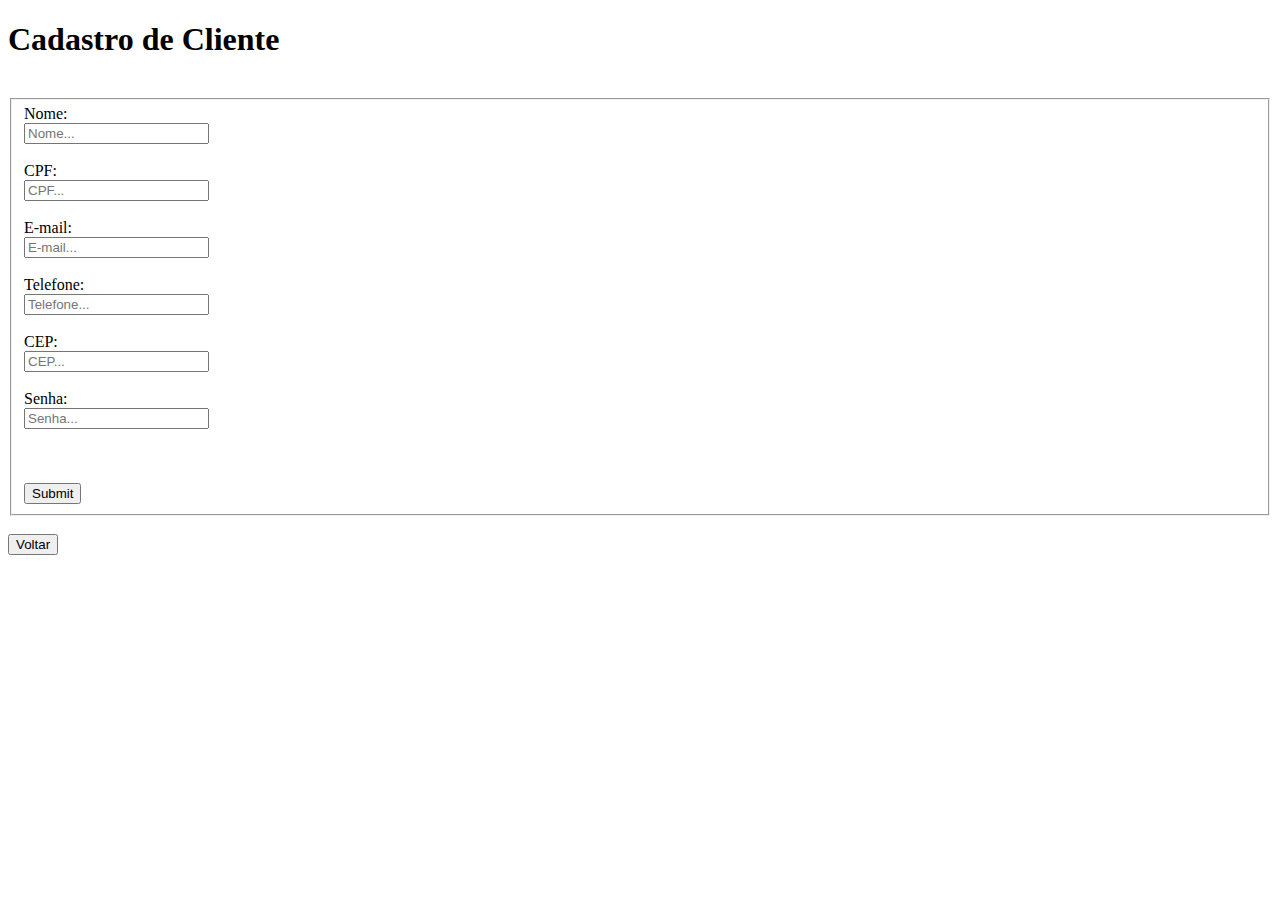
<file: bluefood/src/main/resources/templates/cliente-cadastro.html>
<!DOCTYPE html>
<html xmlns="http://www.w3.org/1999/xhtml" 
	  xmlns:th="http://www.thymeleaf.org" layout:decorate="~{layout}">
  
  <body>
    <div layout:fragment="content">
	    <div>
	      <h1>Cadastro de Cliente</h1>
	      
	     <div id="mensagemDeErro" th:if="${msg != null}">
	         <span th:text="${msg}"></span>
	     </div>
	     </div><br/>
	      
	      <form method="post" th:object="${cliente}" th:action="${!editMode} ? @{/public/cliente/save} : @{/cliente/save}">
	        <fieldset>
	          <input type="hidden" th:field="*{id}"/>
	          
	          <label for="nome">Nome: </label><br/>
	          <input type="text" id="nome" name="nome" placeholder="Nome..." th:field="*{nome}" th:classappend="${#fields.hasErrors('nome')} ? 'inputError' : '' " /><br/><br/>
	          <div id="mensagemDeErro" th:if="${#fields.hasErrors('nome')}">
	        	 <span th:errors="*{nome}"></span>
	     	  </div>
	                 
	                    
	          <label for="cpf">CPF: </label><br/>
	          <input type="text" id="cpf" name="cpf" placeholder="CPF..." th:field="*{cpf}" th:classappend="${#fields.hasErrors('cpf')} ? 'inputError' : '' " onkeydown="return isNumberKey(event);"/><br/><br/>
	          <div id="mensagemDeErro" th:if="${#fields.hasErrors('cpf')}">
	        	 <span th:errors="*{cpf}"></span>
	     	  </div>
	          
	          <label for="email">E-mail: </label><br/>
	          <input type="text" id="email" name="email" placeholder="E-mail..." th:field="*{email}" th:classappend="${#fields.hasErrors('email')} ? 'inputError' : '' "/><br/><br/>
	          <div id="mensagemDeErro" th:if="${#fields.hasErrors('email')}">
	        	 <span th:errors="*{email}"></span>
	     	  </div>
	          
	          <label for="telefone">Telefone: </label><br/>
	          <input type="text" id="telefone" name="telefone" placeholder="Telefone..." th:field="*{telefone}" th:classappend="${#fields.hasErrors('telefone')} ? 'inputError' : '' " onkeydown="return isNumberKey(event);"/><br/><br/>
	          <div id="mensagemDeErro" th:if="${#fields.hasErrors('telefone')}">
	        	 <span th:errors="*{telefone}"></span>
	     	  </div>	                    
	                    
	          <label for="cep">CEP: </label><br/>
	          <input type="text" id="cep" name="cep" placeholder="CEP..." th:field="*{cep}" th:classappend="${#fields.hasErrors('cep')} ? 'inputError' : '' " onkeydown="return isNumberKey(event);" /><br/><br/>
	          <div id="mensagemDeErro" th:if="${#fields.hasErrors('cep')}">
	        	 <span th:errors="*{cep}"></span>
	     	  </div>	                    
	                
	          <div th:if="${!editMode}">
		          <label for="senha">Senha: </label><br/>
		          <input type="password" id="senha" name="senha" placeholder="Senha..." th:field="*{senha}" th:classappend="${#fields.hasErrors('senha')} ? 'inputError' : '' "/><br/><br/>
			      <div id="mensagemDeErro" th:if="${#fields.hasErrors('senha')}">
		        	 <span th:errors="*{senha}"></span>
		     	  </div>
		     	  <br/><br/>
			  </div>
			  
			  <input type="hidden" name="senha" value="*" th:if="${editMode}" /> <!-- Apenas para caso seja alteração de cliente, não vá vazio para o método save -->
	
	          <input type="submit" th:value="${!editMode} ? 'Cadastrar' : 'Alterar'"/>        
	        </fieldset>
	      </form>
	      <br/>
	      
	      <input type="button" value="Voltar" th:onclick="'location.href=\'' + @{/cliente/home} + '\';'">
	      
	    </div>
	</div>
  </body>
</html>
</file>
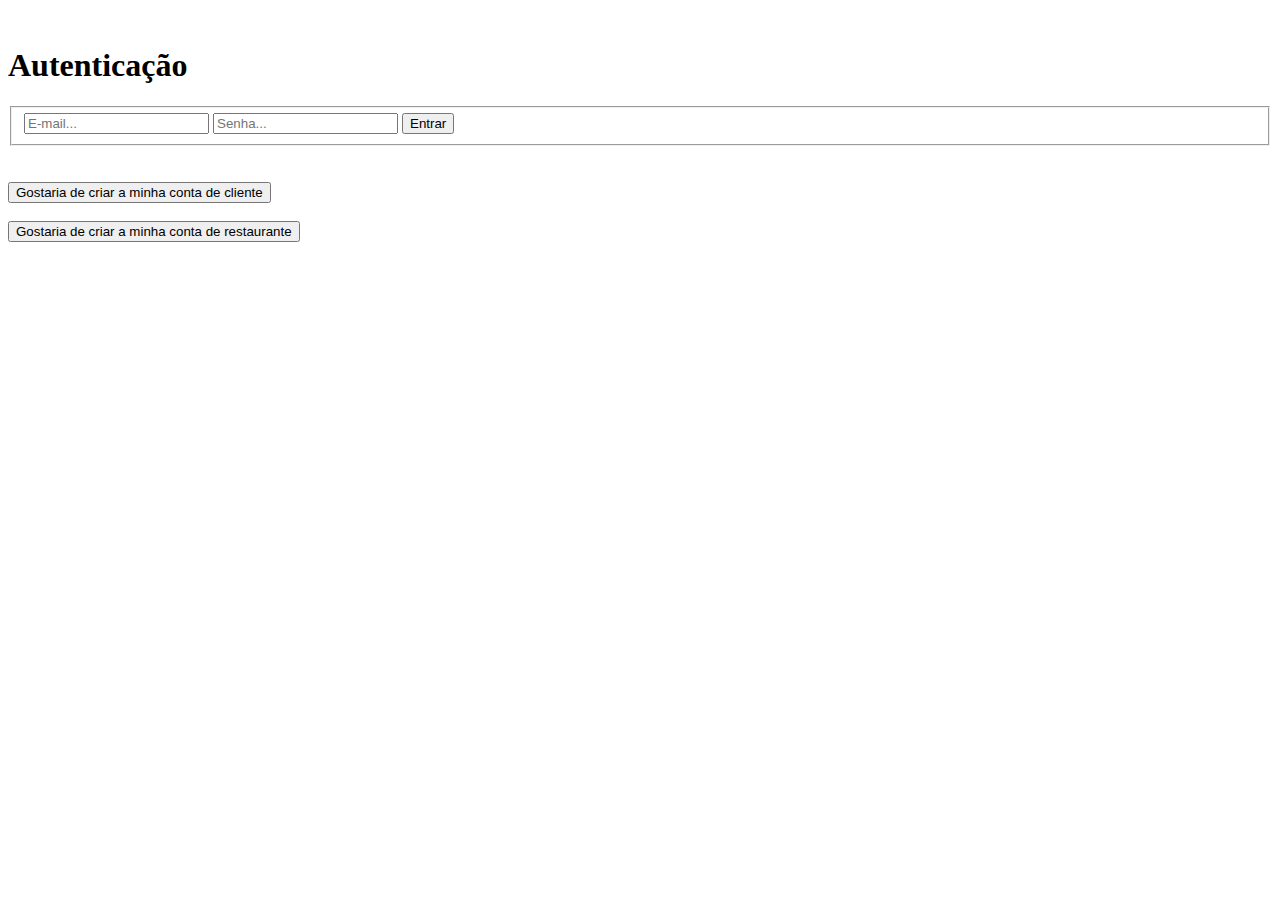
<file: bluefood/src/main/resources/templates/login.html>
<!DOCTYPE html>
<html xmlns="http://www.w3.org/1999/xhtml" 
	  xmlns:th="http://www.thymeleaf.org" layout:decorate="~{layout}">
  <head>
    
    <div layout:fragment="content">
	    <div>
	      <img th:src="@{/images/bf_iconeUsuario.png}" id="imgIconeUsuario">
	      <h1>Autenticação</h1>
	      
	      <form method="post" th:action="@{/login}">
	        <fieldset>
	          <input type="text" name="username" placeholder="E-mail..."/>
	          <input type="password" name="password" placeholder="Senha..."/>
	          <input type="submit" value="Entrar" />
	        </fieldset>
	      </form>
	      <br>
	      
	      <div id"mensagemDeErro" th:if="${msg != null}">
	      	<span th:text="${msg}"></span>
	      </div><br>
	      
	      
	      <form method="get" th:action="@{/public/cliente/new}">
	      		<input type="submit" value="Gostaria de criar a minha conta de cliente"/>
	      </form>
	      
	      <br>
	      	      
	      <form method="get" th:action="@{/public/restaurante/new}">
	      		<input type="submit" value="Gostaria de criar a minha conta de restaurante"/>
	      </form>
	      
	    </div>
    </div>
    <!-- Rodapé - Início -->
  </body>
</html>
</file>
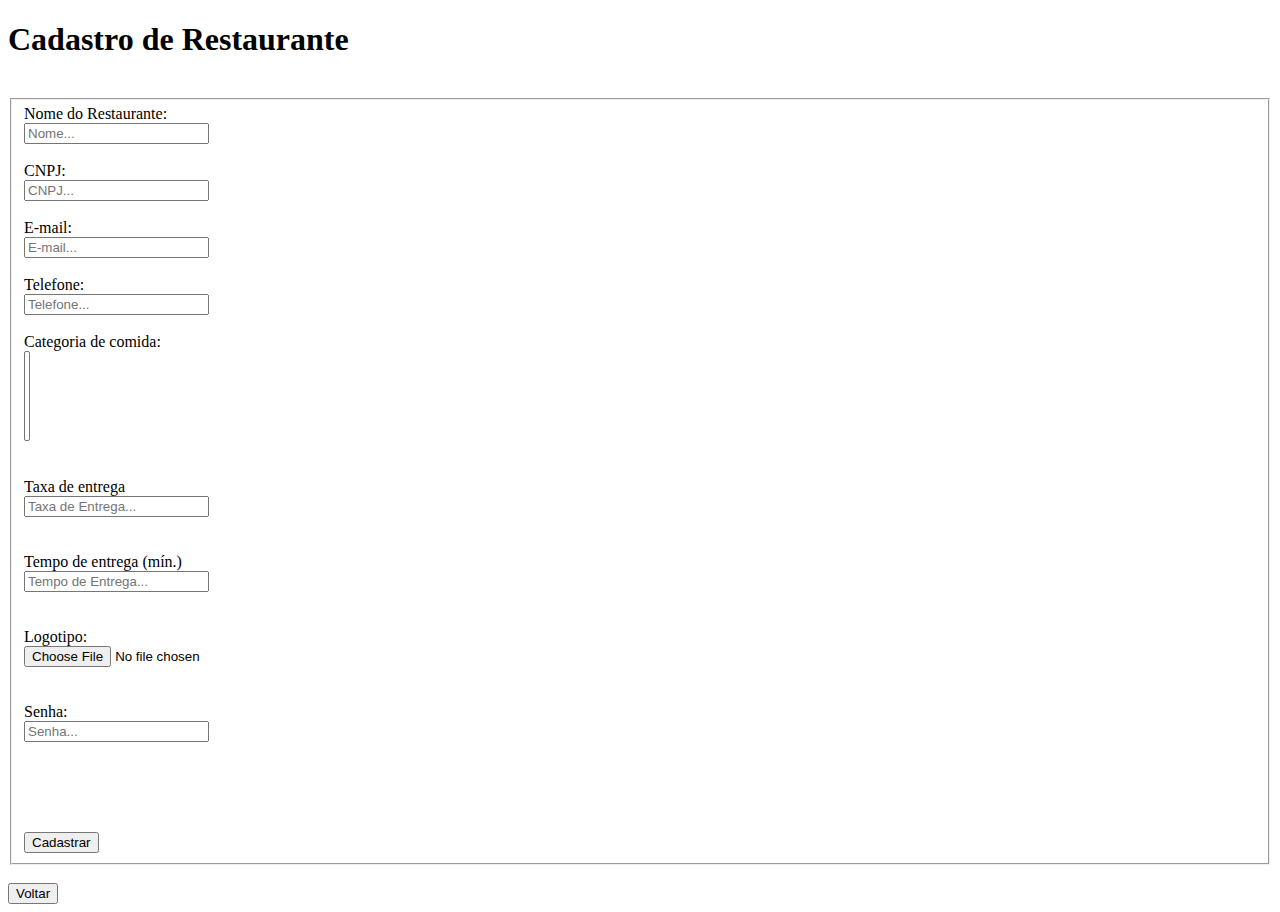
<file: bluefood/src/main/resources/templates/restaurante-cadastro.html>
<!DOCTYPE html>
<html xmlns="http://www.w3.org/1999/xhtml" 
	  xmlns:th="http://www.thymeleaf.org" layout:decorate="~{layout}">
  
  <body>
    <div layout:fragment="content">

		<div>
			<h1>Cadastro de Restaurante</h1>
			
			<div id="mensagemDeErro" th:if="${msg != null}">
	        	 <span th:text="${msg}"></span>
	     	</div>
	     	</div><br/>
			
			<form method="post" th:object="${restaurante}" th:action="${!editMode} ? @{/public/restaurante/save} : @{/restaurante/save}" enctype="multipart/form-data">
				<fieldset>
				
					<input type="hidden" th:field="*{id}"/>
				
					<label for="nome">Nome do Restaurante: </label><br/>	
					<input type="text" id="nome" name="nome" placeholder="Nome..." th:field="*{nome}" th:classappend="${#fields.hasErrors('nome')} ? 'inputError' : '' " /><br/><br/>
			        <div id="mensagemDeErro" th:if="${#fields.hasErrors('nome')}">
			        	 <span th:errors="*{nome}"></span>
			     	</div>					
					
					<label for="cnpj">CNPJ: </label><br/>	
					<input type="text" id="cnpj" name="cnpj" placeholder="CNPJ..." th:field="*{cnpj}" th:classappend="${#fields.hasErrors('cnpj')} ? 'inputError' : '' " /><br/><br/>
					<div id="mensagemDeErro" th:if="${#fields.hasErrors('cnpj')}">
			        	 <span th:errors="*{cnpj}"></span>
			     	</div>		
										
					<label for="email">E-mail: </label><br/>	
					<input type="text" id="email" name="email" placeholder="E-mail..." th:field="*{email}" th:classappend="${#fields.hasErrors('email')} ? 'inputError' : '' " /><br/><br/>
					<div id="mensagemDeErro" th:if="${#fields.hasErrors('email')}">
			        	 <span th:errors="*{email}"></span>
			     	</div>		
					
					<label for="telefone">Telefone: </label><br/>	
					<input type="text" id="telefone" name="telefone" placeholder="Telefone..." th:field="*{telefone}" th:classappend="${#fields.hasErrors('telefone')} ? 'inputError' : '' " /><br/><br/>
					<div id="mensagemDeErro" th:if="${#fields.hasErrors('telefone')}">
			        	 <span th:errors="*{telefone}"></span>
			     	</div>	
										
					
					<label for="categoria">Categoria de comida: </label><br/>	
					<select name="categoria" id="categoria" multiple="multiple" th:field="*{categorias}" style="height: 90px;" th:classappend="${#fields.hasErrors('categorias')} ? 'inputError' : '' " >
						<option th:each="categoria : ${categorias}" th:value="${categoria.id}" th:text="${categoria.nome}"></option>
					</select>
					<div id="mensagemDeErro" th:if="${#fields.hasErrors('categorias')}">
			        	 <span th:errors="*{categorias}"></span>
			     	</div>	
					<br/><br/>
					
					
					<label for="taxaEntrega">Taxa de entrega</label><br/>
					<input type="text" id="taxaEntrega" name="taxaEntrega" placeholder="Taxa de Entrega..." th:field="*{taxaEntrega}" th:classappend="${#fields.hasErrors('taxaEntrega')} ? 'inputError' : '' " >
					<div id="mensagemDeErro" th:if="${#fields.hasErrors('taxaEntrega')}">
			        	 <span th:errors="*{taxaEntrega}"></span>
			     	</div>	
					<br/><br/>
					
					
					<label for="tempoEntrega">Tempo de entrega (mín.)</label><br/>
					<input type="text" id="tempoEntrega" name="tempoEntrega" placeholder="Tempo de Entrega..." th:field="*{tempoEntregaBase}" th:classappend="${#fields.hasErrors('tempoEntregaBase')} ? 'inputError' : '' " >
					<div id="mensagemDeErro" th:if="${#fields.hasErrors('tempoEntregaBase')}">
			        	 <span th:errors="*{tempoEntregaBase}"></span>
			     	</div>	
					<br/><br/>
					
					<label for="logotipo">Logotipo: </label><br/>	
					<input type="file" id="logotipo" name="logotipo" placeholder="Selecionar..." th:field="*{logotipoFile}"  th:classappend="${#fields.hasErrors('logotipoFile')} ? 'inputError' : '' " >
					<div id="mensagemDeErro" th:if="${#fields.hasErrors('logotipoFile')}">
			        	 <span th:errors="*{logotipoFile}"></span>
			     	</div>	
					<br/><br/>
					
					
					<label for="senha">Senha: </label><br/>	
					<input type="password" id="senha" name="senha" placeholder="Senha..." th:classappend="${#fields.hasErrors('senha')} ? 'inputError' : '' " /><br/><br/><br/><br/>
					<div id="mensagemDeErro" th:if="${#fields.hasErrors('senha')}">
			        	 <span th:errors="*{senha}"></span>
			     	</div>	
					
					<br/><br/>
					<input type="hidden" name="senha" value="*" th:if="${editMode}" />

			
					<input type="submit" value="Cadastrar">
				</fieldset>
			</form>
			<br/>
			
			<input type="button" value="Voltar" th:onclick="'location.href=\'' + @{/restaurante/home} + '\';'">
		</div>

	</body>
</html>
</file>
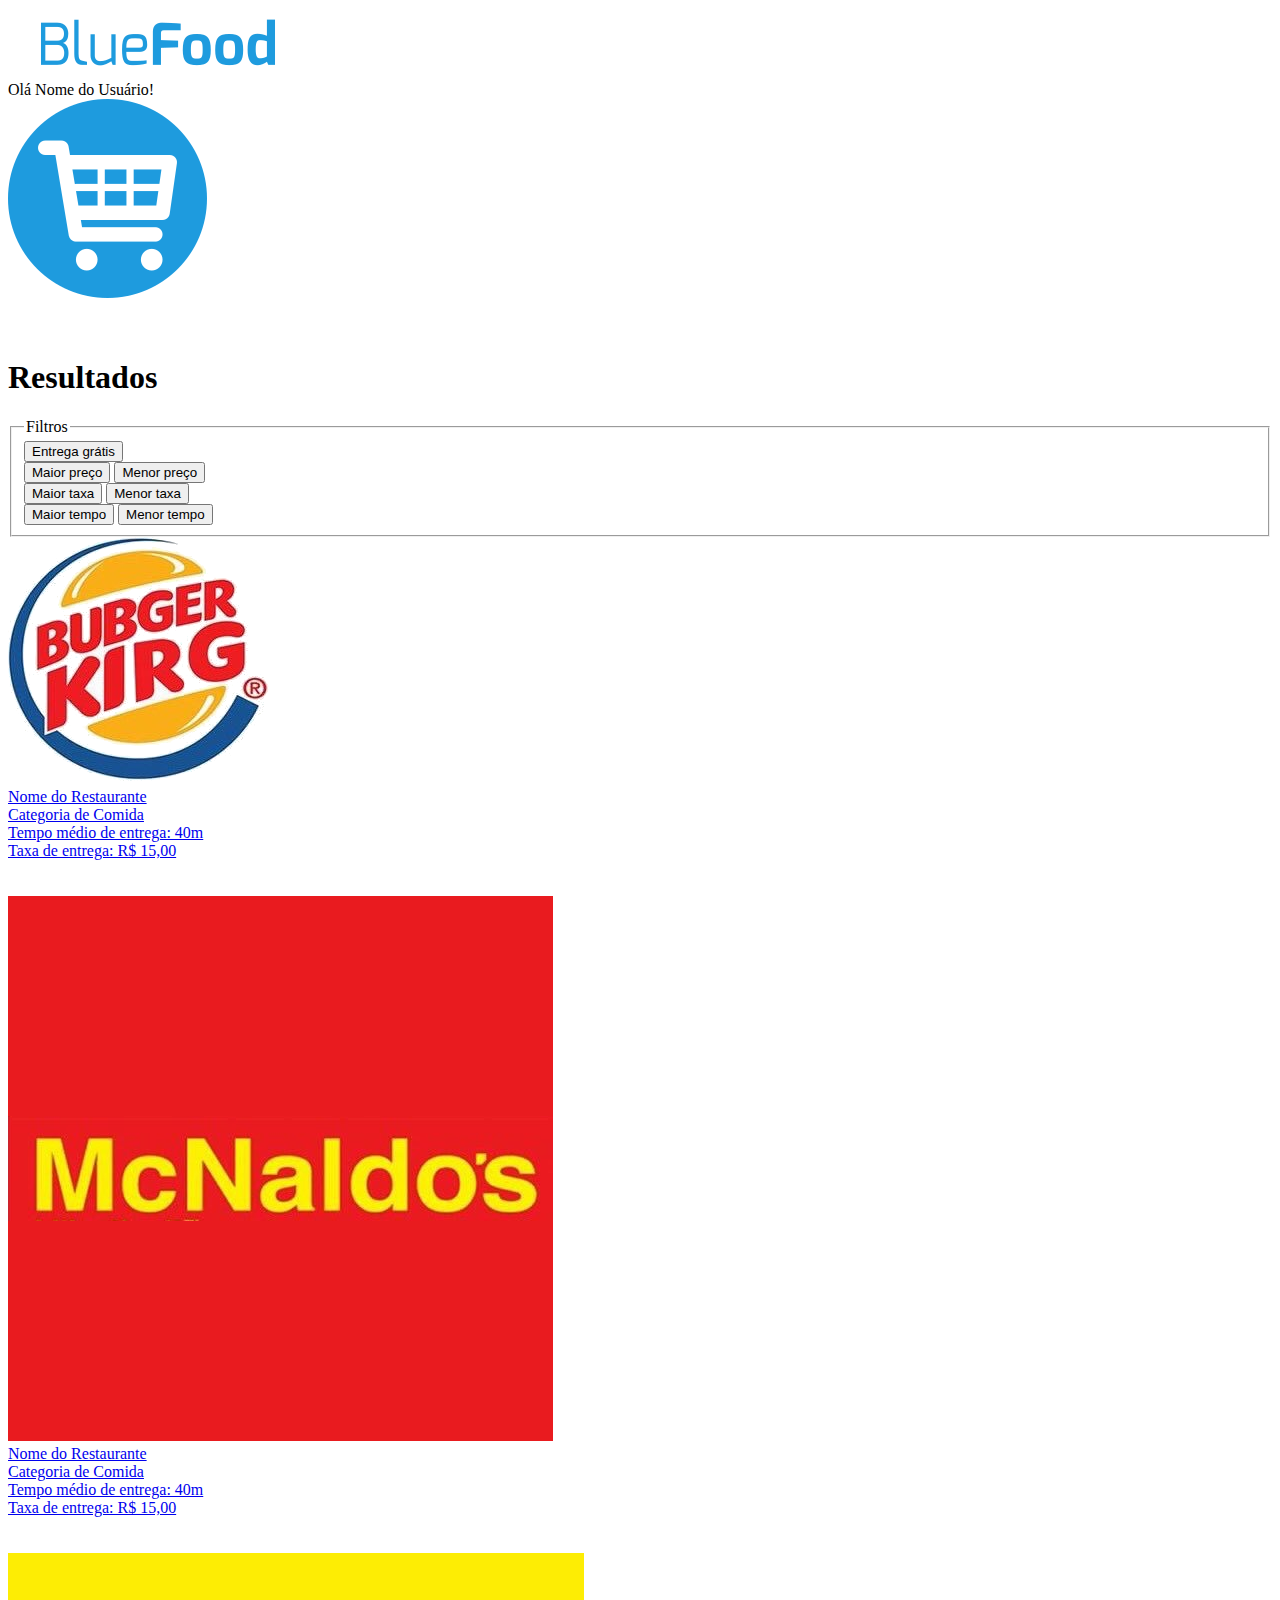
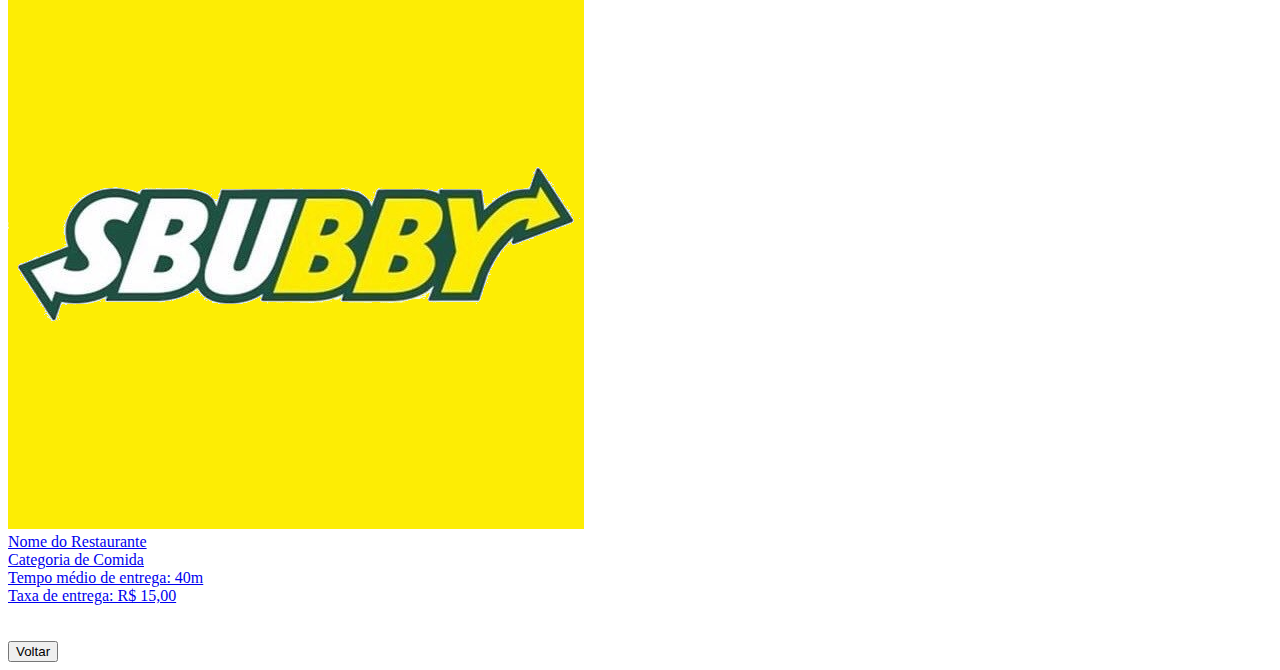
<file: bluefood/src/main/resources/static/prototipo/clienteBusca.html>
<!--
 *******************************************************************************
 * MIT License
 *
 * Copyright (c) 2019 Softblue
 *
 * Permission is hereby granted, free of charge, to any person obtaining a copy
 * of this software and associated documentation files (the "Software"), to deal
 * in the Software without restriction, including without limitation the rights
 * to use, copy, modify, merge, publish, distribute, sublicense, and/or sell
 * copies of the Software, and to permit persons to whom the Software is
 * furnished to do so, subject to the following conditions:
 *
 * The above copyright notice and this permission notice shall be included in all
 * copies or substantial portions of the Software.
 *
 * THE SOFTWARE IS PROVIDED "AS IS", WITHOUT WARRANTY OF ANY KIND, EXPRESS OR
 * IMPLIED, INCLUDING BUT NOT LIMITED TO THE WARRANTIES OF MERCHANTABILITY,
 * FITNESS FOR A PARTICULAR PURPOSE AND NONINFRINGEMENT. IN NO EVENT SHALL THE
 * AUTHORS OR COPYRIGHT HOLDERS BE LIABLE FOR ANY CLAIM, DAMAGES OR OTHER
 * LIABILITY, WHETHER IN AN ACTION OF CONTRACT, TORT OR OTHERWISE, ARISING FROM,
 * OUT OF OR IN CONNECTION WITH THE SOFTWARE OR THE USE OR OTHER DEALINGS IN THE
 * SOFTWARE.
 *******************************************************************************
 -->
<!DOCTYPE html>
<html>
  <head>
    <meta charset="UTF-8">
    <title>BlueFood</title>
  </head>
  <body>
    <header>
      <div>
        <a href="">
          <img src="images/bf_logotipoSistema.png">
        </a>
      </div>
      <div>
        Olá Nome do Usuário!
        <br/>
        <img src="images/bf_iconeCarrinho.png">
      </div>
    </header>
    <br/><br/>
    <!-- Cabeçalho - Fim -->
    
    <div>
      <h1>Resultados</h1>
      <fieldset>
        <legend>Filtros</legend>
        <input type="button" value="Entrega grátis"/><br/>
        <input type="button" value="Maior preço"/> <input type="button" value="Menor preço"/><br/>
        <input type="button" value="Maior taxa"/> <input type="button" value="Menor taxa"/><br/>
        <input type="button" value="Maior tempo"/> <input type="button" value="Menor tempo"/><br/>
      </fieldset>
    </div>
    
    <div>
      
      <div>
        <a href="#">
          <img src="images/sys_restauranteBubgerKirg.png"/>
          <br/>
          <span>Nome do Restaurante</span>
          <br/>
          <span>Categoria de Comida</span>
          <br/>
          <span>Tempo médio de entrega: 40m</span>
          <br/>
          <span>Taxa de entrega: R$ 15,00</span>
          <br/>
        </a>
      </div>
      <br/><br/>
      
      <div>
        <a href="#">
          <img src="images/sys_restauranteMcNaldos.png"/>
          <br/>
          <span>Nome do Restaurante</span>
          <br/>
          <span>Categoria de Comida</span>
          <br/>
          <span>Tempo médio de entrega: 40m</span>
          <br/>
          <span>Taxa de entrega: R$ 15,00</span>
          <br/>
        </a>
      </div>
      <br/><br/>
      
      <div>
        <a href="#">
          <img src="images/sys_restauranteSbubby.png"/>
          <br/>
          <span>Nome do Restaurante</span>
          <br/>
          <span>Categoria de Comida</span>
          <br/>
          <span>Tempo médio de entrega: 40m</span>
          <br/>
          <span>Taxa de entrega: R$ 15,00</span>
          <br/>
        </a>
      </div>
      <br/><br/>

    </div>
    
    <input type="button" value="Voltar"/>
    
    <!-- Rodapé - Início -->
  </body>
</html>
</file>
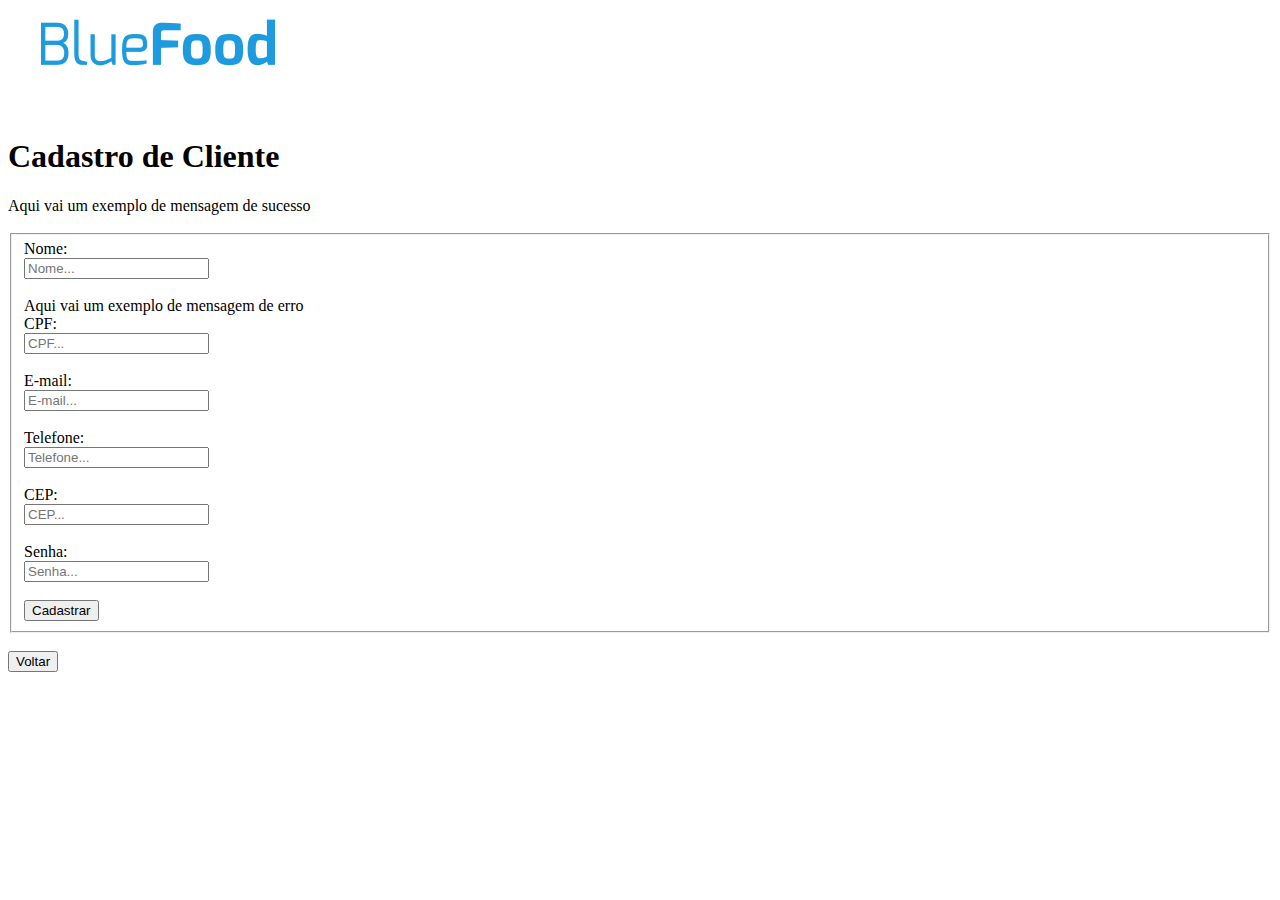
<file: bluefood/src/main/resources/static/prototipo/clienteCadastro.html>
<!--
 *******************************************************************************
 * MIT License
 *
 * Copyright (c) 2019 Softblue
 *
 * Permission is hereby granted, free of charge, to any person obtaining a copy
 * of this software and associated documentation files (the "Software"), to deal
 * in the Software without restriction, including without limitation the rights
 * to use, copy, modify, merge, publish, distribute, sublicense, and/or sell
 * copies of the Software, and to permit persons to whom the Software is
 * furnished to do so, subject to the following conditions:
 *
 * The above copyright notice and this permission notice shall be included in all
 * copies or substantial portions of the Software.
 *
 * THE SOFTWARE IS PROVIDED "AS IS", WITHOUT WARRANTY OF ANY KIND, EXPRESS OR
 * IMPLIED, INCLUDING BUT NOT LIMITED TO THE WARRANTIES OF MERCHANTABILITY,
 * FITNESS FOR A PARTICULAR PURPOSE AND NONINFRINGEMENT. IN NO EVENT SHALL THE
 * AUTHORS OR COPYRIGHT HOLDERS BE LIABLE FOR ANY CLAIM, DAMAGES OR OTHER
 * LIABILITY, WHETHER IN AN ACTION OF CONTRACT, TORT OR OTHERWISE, ARISING FROM,
 * OUT OF OR IN CONNECTION WITH THE SOFTWARE OR THE USE OR OTHER DEALINGS IN THE
 * SOFTWARE.
 *******************************************************************************
 -->
<!DOCTYPE html>
<html>
  <head>
    <meta charset="UTF-8">
    <title>BlueFood</title>
  </head>
  <body>
    <header>
      <div>
        <a href="">
          <img src="images/bf_logotipoSistema.png">
        </a>
      </div>
    </header>
    <br/><br/>
    <!-- Cabeçalho - Fim -->
    
    <div>
      <h1>Cadastro de Cliente</h1>
      
      <div>
        Aqui vai um exemplo de mensagem de sucesso
      </div><br>
      
      <form method="post" action="">
        <fieldset>
          <label for="nome">Nome: </label><br/>
          <input type="text" id="nome" name="nome" placeholder="Nome..."/><br/><br/>
          <div>
            Aqui vai um exemplo de mensagem de erro
          </div>
                    
          <label for="cpf">CPF: </label><br/>
          <input type="text" id="cpf" name="cpf" placeholder="CPF..."/><br/><br/>
          
          <label for="email">E-mail: </label><br/>
          <input type="text" id="email" name="email" placeholder="E-mail..."/><br/><br/>
          
          <label for="telefone">Telefone: </label><br/>
          <input type="text" id="telefone" name="telefone" placeholder="Telefone..."/><br/><br/>
                    
          <label for="cep">CEP: </label><br/>
          <input type="text" id="cep" name="cep" placeholder="CEP..."/><br/><br/>
                    
          <label for="senha">Senha: </label><br/>
          <input type="password" id="senha" name="senha" placeholder="Senha..."/><br/><br/>

          <input type="button" value="Cadastrar"/>        
        </fieldset>
      </form>
      <br/>
      
      <input type="button" value="Voltar"/>
      
    </div>
    
    <!-- Rodapé - Início -->
  </body>
</html>
</file>
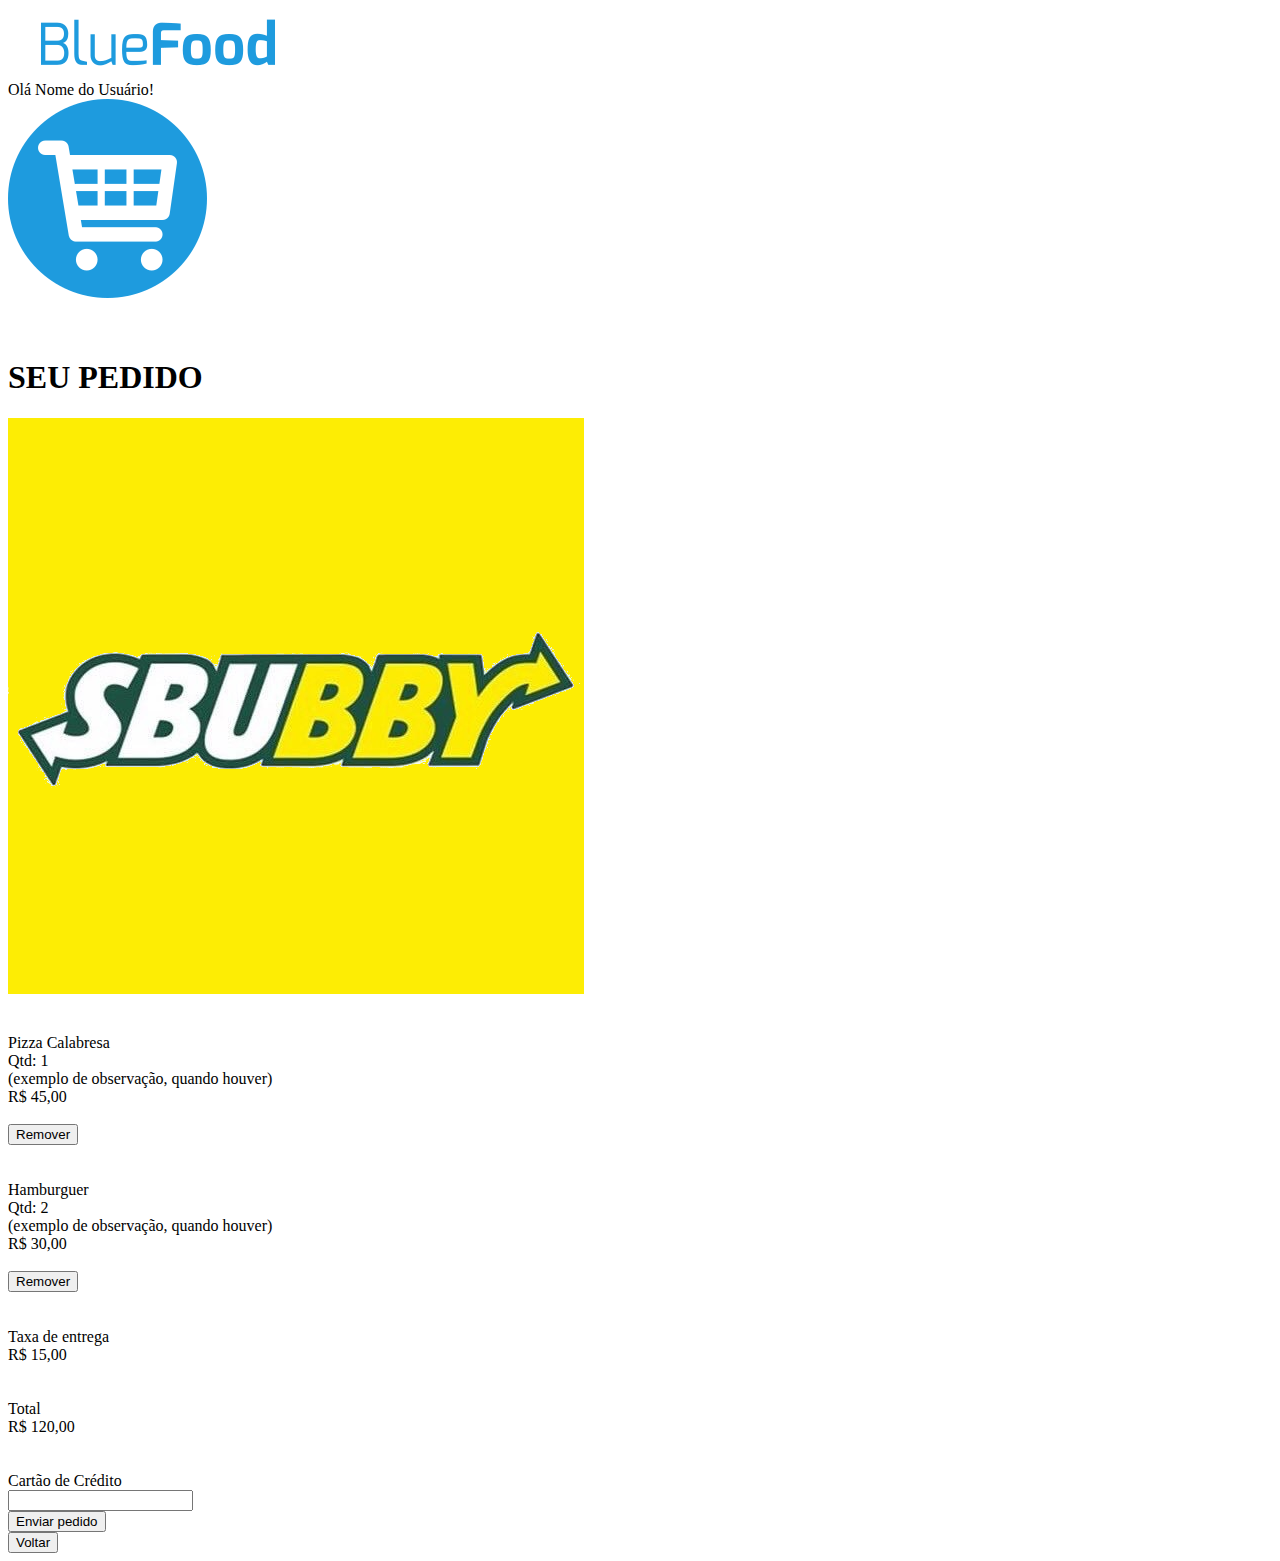
<file: bluefood/src/main/resources/static/prototipo/clienteCarrinho.html>
<!--
 *******************************************************************************
 * MIT License
 *
 * Copyright (c) 2019 Softblue
 *
 * Permission is hereby granted, free of charge, to any person obtaining a copy
 * of this software and associated documentation files (the "Software"), to deal
 * in the Software without restriction, including without limitation the rights
 * to use, copy, modify, merge, publish, distribute, sublicense, and/or sell
 * copies of the Software, and to permit persons to whom the Software is
 * furnished to do so, subject to the following conditions:
 *
 * The above copyright notice and this permission notice shall be included in all
 * copies or substantial portions of the Software.
 *
 * THE SOFTWARE IS PROVIDED "AS IS", WITHOUT WARRANTY OF ANY KIND, EXPRESS OR
 * IMPLIED, INCLUDING BUT NOT LIMITED TO THE WARRANTIES OF MERCHANTABILITY,
 * FITNESS FOR A PARTICULAR PURPOSE AND NONINFRINGEMENT. IN NO EVENT SHALL THE
 * AUTHORS OR COPYRIGHT HOLDERS BE LIABLE FOR ANY CLAIM, DAMAGES OR OTHER
 * LIABILITY, WHETHER IN AN ACTION OF CONTRACT, TORT OR OTHERWISE, ARISING FROM,
 * OUT OF OR IN CONNECTION WITH THE SOFTWARE OR THE USE OR OTHER DEALINGS IN THE
 * SOFTWARE.
 *******************************************************************************
 -->
<!DOCTYPE html>
<html>
  <head>
    <meta charset="UTF-8"/>
    <title>BlueFood</title>
  </head>
  <body>
    <header>
      <div>
        <a href="">
          <img src="images/bf_logotipoSistema.png"/>
        </a>
      </div>
      <div>
        Olá Nome do Usuário!
        <br/>
        <img src="images/bf_iconeCarrinho.png"/>
      </div>
    </header>
    <br/><br/>
    <!-- Cabeçalho - Fim -->
    
    <div>
      <h1>SEU PEDIDO</h1>
      <img src="images/sys_restauranteSbubby.png"/>
    </div>
    <br/><br/>
    
    <div>
      <span>Pizza Calabresa</span><br/>
      <span>Qtd: 1</span><br/>
      <span>(exemplo de observação, quando houver)</span><br/>
      <span>R$ 45,00</span><br/><br/>
      <input type="button" value="Remover"/>
    </div>
    <br/><br/>
    
    <div>
      <span>Hamburguer</span><br/>
      <span>Qtd: 2</span><br/>
      <span>(exemplo de observação, quando houver)</span><br/>
      <span>R$ 30,00</span><br/><br/>
      <input type="button" value="Remover"/>
    </div>
    <br/><br/>
    
    <div>
      <span>Taxa de entrega</span><br/>
      <span>R$ 15,00</span>
    </div>
    <br/><br/>
    
    <div>
      <span>Total</span><br/>
      <span>R$ 120,00</span>
    </div>
    <br/><br/>
    
    <div>
      <span>Cartão de Crédito</span><br/>
      <input type="text" name="cartao"/>
    </div>
    
    <div>
      <input type="button" value="Enviar pedido"/>
      <br/>
      <input type="button" value="Voltar"/>
    </div>
    
    
    <!-- Rodapé - Início -->
  </body>
</html>
</file>
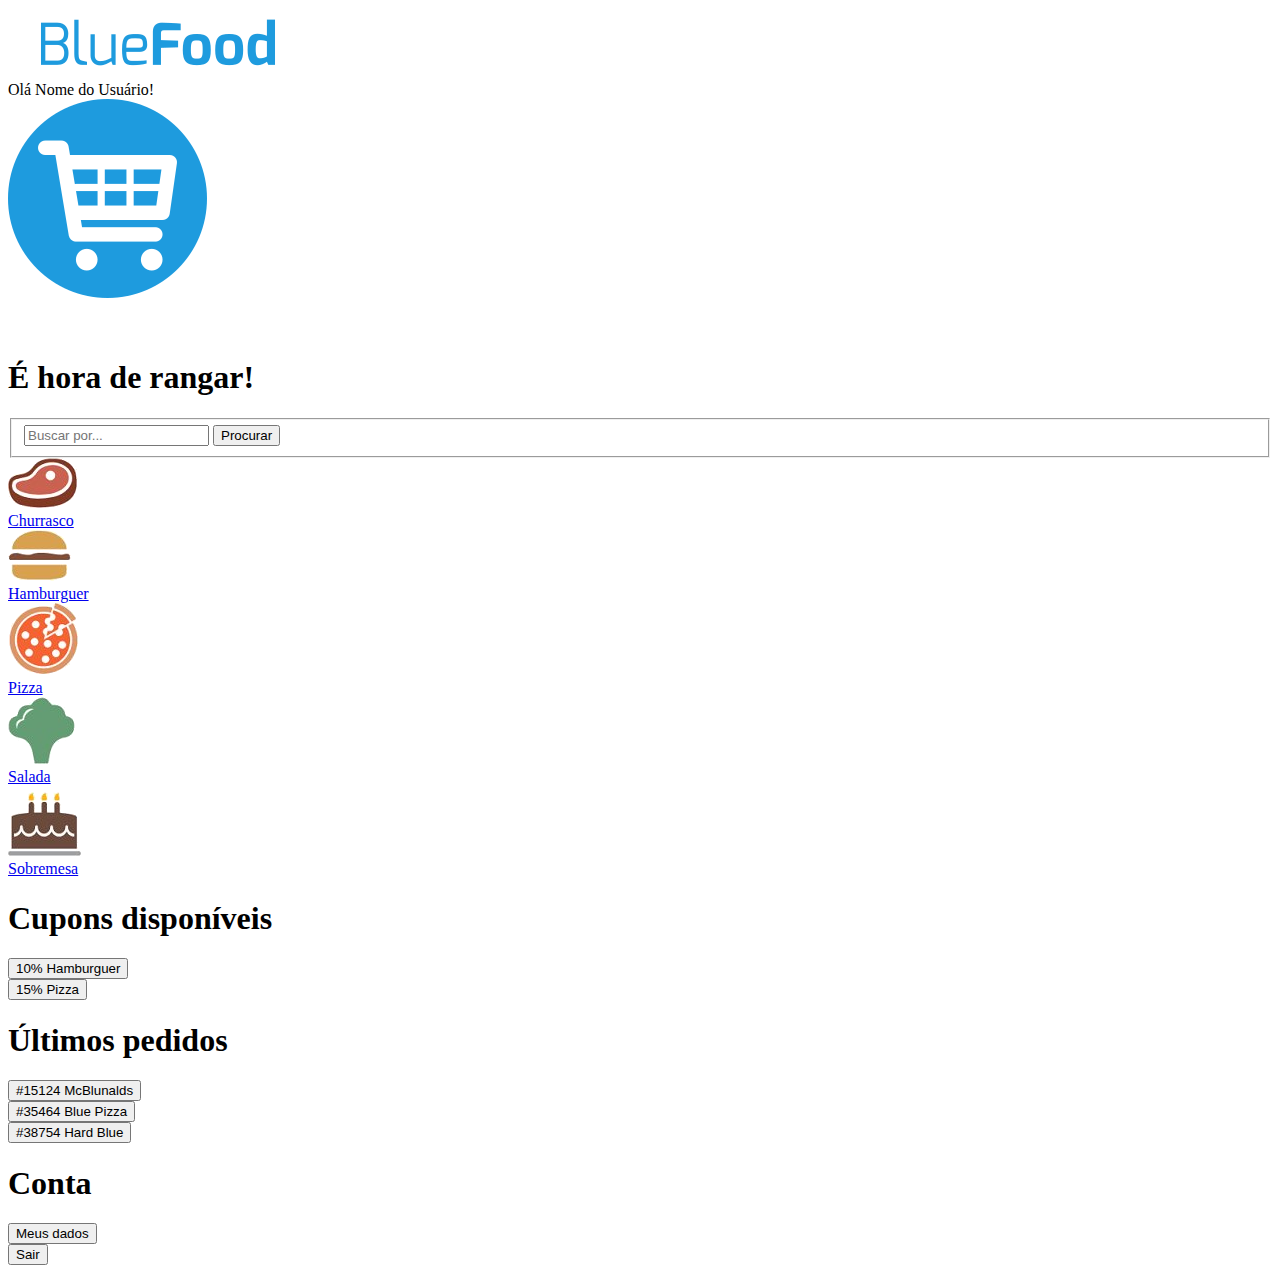
<file: bluefood/src/main/resources/static/prototipo/clienteHome.html>
<!--
 *******************************************************************************
 * MIT License
 *
 * Copyright (c) 2019 Softblue
 *
 * Permission is hereby granted, free of charge, to any person obtaining a copy
 * of this software and associated documentation files (the "Software"), to deal
 * in the Software without restriction, including without limitation the rights
 * to use, copy, modify, merge, publish, distribute, sublicense, and/or sell
 * copies of the Software, and to permit persons to whom the Software is
 * furnished to do so, subject to the following conditions:
 *
 * The above copyright notice and this permission notice shall be included in all
 * copies or substantial portions of the Software.
 *
 * THE SOFTWARE IS PROVIDED "AS IS", WITHOUT WARRANTY OF ANY KIND, EXPRESS OR
 * IMPLIED, INCLUDING BUT NOT LIMITED TO THE WARRANTIES OF MERCHANTABILITY,
 * FITNESS FOR A PARTICULAR PURPOSE AND NONINFRINGEMENT. IN NO EVENT SHALL THE
 * AUTHORS OR COPYRIGHT HOLDERS BE LIABLE FOR ANY CLAIM, DAMAGES OR OTHER
 * LIABILITY, WHETHER IN AN ACTION OF CONTRACT, TORT OR OTHERWISE, ARISING FROM,
 * OUT OF OR IN CONNECTION WITH THE SOFTWARE OR THE USE OR OTHER DEALINGS IN THE
 * SOFTWARE.
 *******************************************************************************
 -->
<!DOCTYPE html>
<html>
  <head>
    <meta charset="UTF-8">
    <title>BlueFood</title>
  </head>
  <body>
    <header>
      <div>
        <a href="">
          <img src="images/bf_logotipoSistema.png">
        </a>
      </div>
      <div>
        Olá Nome do Usuário!
        <br/>
        <img src="images/bf_iconeCarrinho.png">
      </div>
    </header>
    <br/><br/>
    <!-- Cabeçalho - Fim -->
    
    <div>
      <h1>É hora de rangar!</h1>
      <form method="post" action="">
        <fieldset>
          <input type="text" name="busca" placeholder="Buscar por..."/>
          <input type="button" value="Procurar"/>
        </fieldset>
      </form>
    </div>
    
    <div>
      <div>
        <a href="#">
          <img src="images/sys_categoriaChurrasco.png"/>
          <br/>
          <span>Churrasco</span>
        </a>
      </div>

      <div>
        <a href="#">
          <img src="images/sys_categoriaHamburguer.png"/>
          <br/>
          <span>Hamburguer</span>
        </a>
      </div>

      <div>
        <a href="#">
          <img src="images/sys_categoriaPizza.png"/>
          <br/>
          <span>Pizza</span>
        </a>
      </div>

      <div>
        <a href="#">
          <img src="images/sys_categoriaSalada.png"/>
          <br/>
          <span>Salada</span>
        </a>
      </div>

      <div>
        <a href="#">
          <img src="images/sys_categoriaSobremesa.png"/>
          <br/>
          <span>Sobremesa</span>
        </a>
      </div>
    </div>
    
    <div>
      <h1>Cupons disponíveis</h1>
      <input type="button" value="10% Hamburguer"/></br>
      <input type="button" value="15% Pizza"/></br>
    </div>
    
    <div>
      <h1>Últimos pedidos</h1>
      <input type="button" value="#15124 McBlunalds"/><br/>
      <input type="button" value="#35464 Blue Pizza"/><br/>
      <input type="button" value="#38754 Hard Blue"/><br/>
    </div>
    
    <div>
      <h1>Conta</h1>
      <input type="button" value="Meus dados"/><br/>
      <input type="button" value="Sair"/><br/>
    </div>
    
    <!-- Rodapé - Início -->
  </body>
</html>
</file>
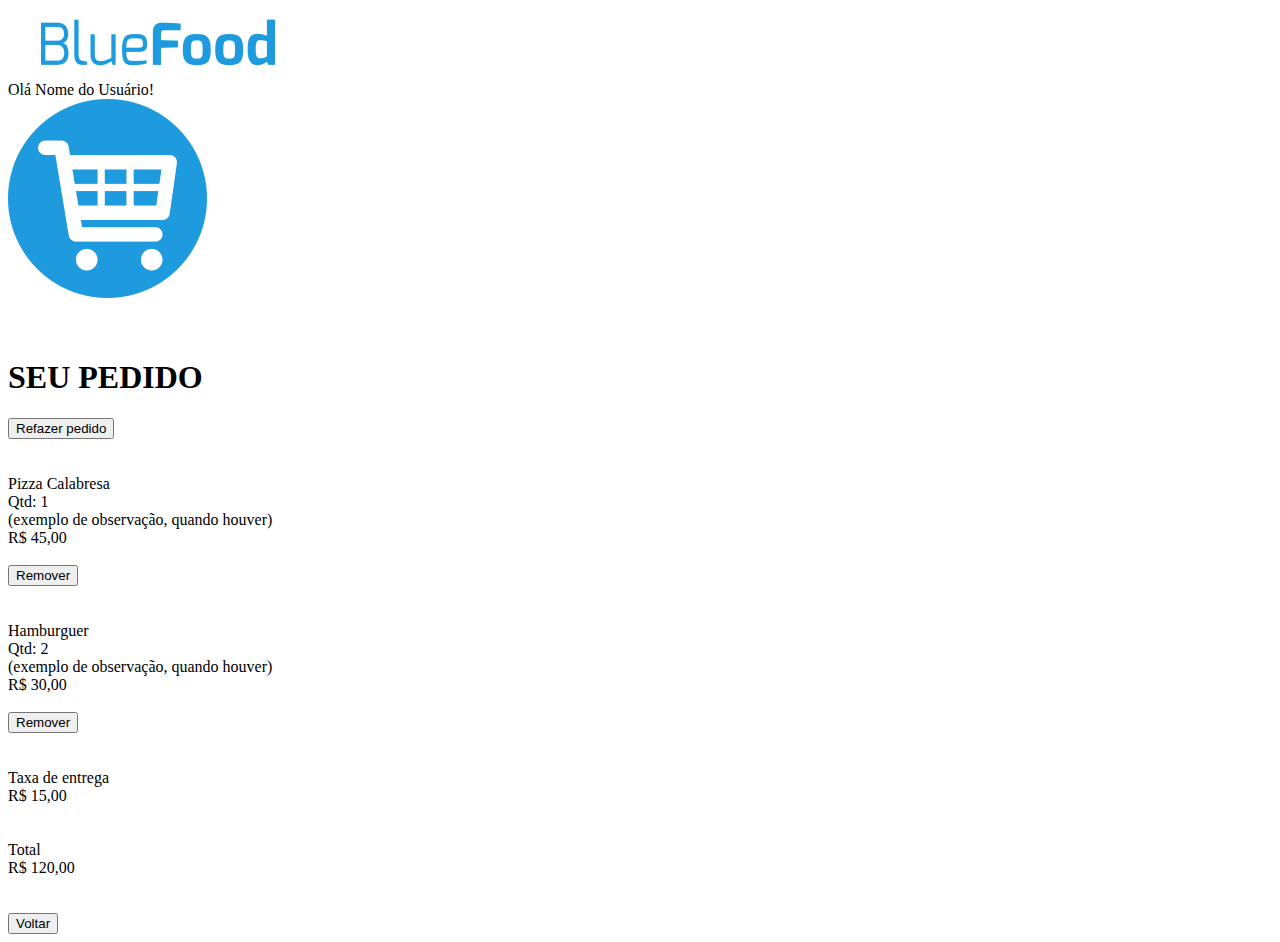
<file: bluefood/src/main/resources/static/prototipo/clientePedido.html>
<!--
 *******************************************************************************
 * MIT License
 *
 * Copyright (c) 2019 Softblue
 *
 * Permission is hereby granted, free of charge, to any person obtaining a copy
 * of this software and associated documentation files (the "Software"), to deal
 * in the Software without restriction, including without limitation the rights
 * to use, copy, modify, merge, publish, distribute, sublicense, and/or sell
 * copies of the Software, and to permit persons to whom the Software is
 * furnished to do so, subject to the following conditions:
 *
 * The above copyright notice and this permission notice shall be included in all
 * copies or substantial portions of the Software.
 *
 * THE SOFTWARE IS PROVIDED "AS IS", WITHOUT WARRANTY OF ANY KIND, EXPRESS OR
 * IMPLIED, INCLUDING BUT NOT LIMITED TO THE WARRANTIES OF MERCHANTABILITY,
 * FITNESS FOR A PARTICULAR PURPOSE AND NONINFRINGEMENT. IN NO EVENT SHALL THE
 * AUTHORS OR COPYRIGHT HOLDERS BE LIABLE FOR ANY CLAIM, DAMAGES OR OTHER
 * LIABILITY, WHETHER IN AN ACTION OF CONTRACT, TORT OR OTHERWISE, ARISING FROM,
 * OUT OF OR IN CONNECTION WITH THE SOFTWARE OR THE USE OR OTHER DEALINGS IN THE
 * SOFTWARE.
 *******************************************************************************
 -->
<!DOCTYPE html>
<html>
  <head>
    <meta charset="UTF-8"/>
    <title>BlueFood</title>
  </head>
  <body>
    <header>
      <div>
        <a href="">
          <img src="images/bf_logotipoSistema.png"/>
        </a>
      </div>
      <div>
        Olá Nome do Usuário!
        <br/>
        <img src="images/bf_iconeCarrinho.png"/>
      </div>
    </header>
    <br/><br/>
    <!-- Cabeçalho - Fim -->
    
    <div>
      <h1>SEU PEDIDO</h1>
      <input type="button" value="Refazer pedido"/>
    </div>
    <br/><br/>
    
    <div>
      <span>Pizza Calabresa</span><br/>
      <span>Qtd: 1</span><br/>
      <span>(exemplo de observação, quando houver)</span><br/>
      <span>R$ 45,00</span><br/><br/>
      <input type="button" value="Remover"/>
    </div>
    <br/><br/>
    
    <div>
      <span>Hamburguer</span><br/>
      <span>Qtd: 2</span><br/>
      <span>(exemplo de observação, quando houver)</span><br/>
      <span>R$ 30,00</span><br/><br/>
      <input type="button" value="Remover"/>
    </div>
    <br/><br/>
    
    <div>
      <span>Taxa de entrega</span><br/>
      <span>R$ 15,00</span>
    </div>
    <br/><br/>
    
    <div>
      <span>Total</span><br/>
      <span>R$ 120,00</span>
    </div>
    <br/><br/>
    
    
    <div>
      <input type="button" value="Voltar"/>
    </div>
    
    
    <!-- Rodapé - Início -->
  </body>
</html>
</file>
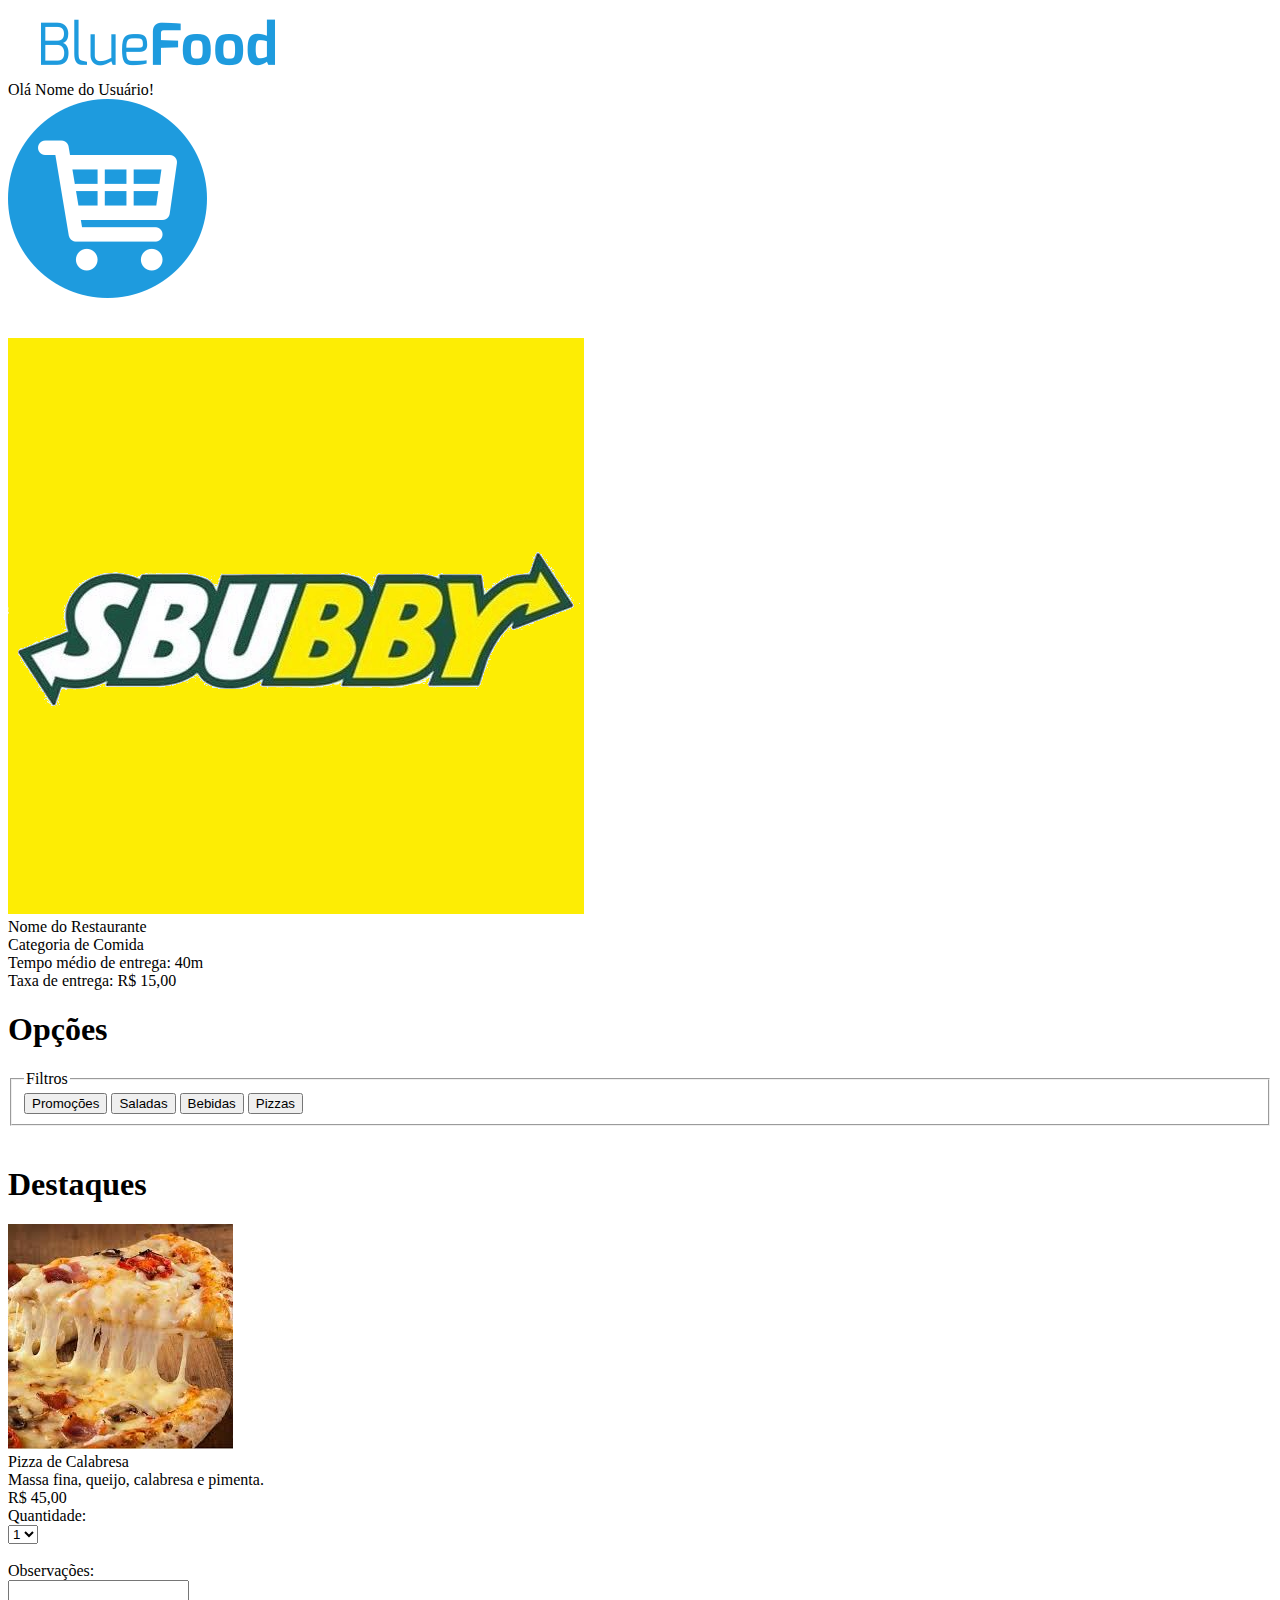
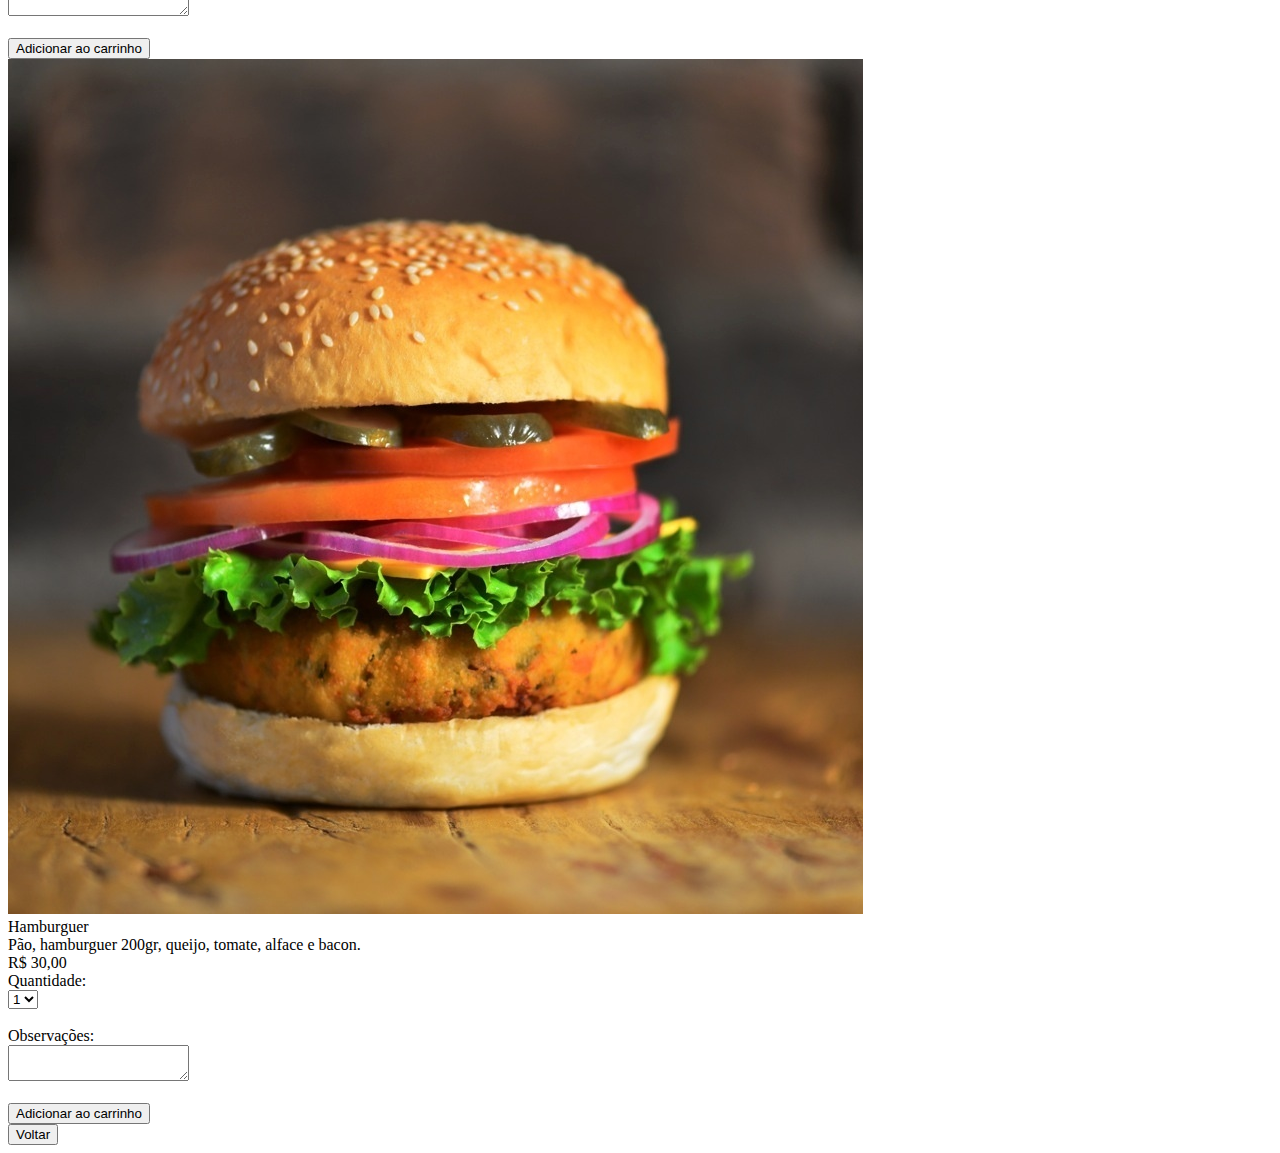
<file: bluefood/src/main/resources/static/prototipo/clienteRestaurante.html>
<!--
 *******************************************************************************
 * MIT License
 *
 * Copyright (c) 2019 Softblue
 *
 * Permission is hereby granted, free of charge, to any person obtaining a copy
 * of this software and associated documentation files (the "Software"), to deal
 * in the Software without restriction, including without limitation the rights
 * to use, copy, modify, merge, publish, distribute, sublicense, and/or sell
 * copies of the Software, and to permit persons to whom the Software is
 * furnished to do so, subject to the following conditions:
 *
 * The above copyright notice and this permission notice shall be included in all
 * copies or substantial portions of the Software.
 *
 * THE SOFTWARE IS PROVIDED "AS IS", WITHOUT WARRANTY OF ANY KIND, EXPRESS OR
 * IMPLIED, INCLUDING BUT NOT LIMITED TO THE WARRANTIES OF MERCHANTABILITY,
 * FITNESS FOR A PARTICULAR PURPOSE AND NONINFRINGEMENT. IN NO EVENT SHALL THE
 * AUTHORS OR COPYRIGHT HOLDERS BE LIABLE FOR ANY CLAIM, DAMAGES OR OTHER
 * LIABILITY, WHETHER IN AN ACTION OF CONTRACT, TORT OR OTHERWISE, ARISING FROM,
 * OUT OF OR IN CONNECTION WITH THE SOFTWARE OR THE USE OR OTHER DEALINGS IN THE
 * SOFTWARE.
 *******************************************************************************
 -->
<!DOCTYPE html>
<html>
  <head>
    <meta charset="UTF-8">
    <title>BlueFood</title>
  </head>
  <body>
    <header>
      <div>
        <a href="">
          <img src="images/bf_logotipoSistema.png">
        </a>
      </div>
      <div>
        Olá Nome do Usuário!
        <br/>
        <img src="images/bf_iconeCarrinho.png">
      </div>
    </header>
    <br/><br/>
    <!-- Cabeçalho - Fim -->
    
    <div>
      <img src="images/sys_restauranteSbubby.png"/>
      <br/>
      <span>Nome do Restaurante</span>
      <br/>
      <span>Categoria de Comida</span>
      <br/>
      <span>Tempo médio de entrega: 40m</span>
      <br/>
      <span>Taxa de entrega: R$ 15,00</span>
      <br/>
    </div>
    
    <div>
      <h1>Opções</h1>
      <fieldset>
        <legend>Filtros</legend>
        <input type="button" value="Promoções"/>
        <input type="button" value="Saladas"/>
        <input type="button" value="Bebidas"/>
        <input type="button" value="Pizzas"/>
      </fieldset>
      <br/>
    </div>
    
    <div>
      <h1>Destaques</h1>
    </div>
    
    <div>
      
      <div>
        <img src="images/sys_comidaPizzaCalabresa.png">
        <br/>
        <span>Pizza de Calabresa</span>
        <br/>
        <span>Massa fina, queijo, calabresa e pimenta.</span>
        <br/>
        <span>R$ 45,00</span>
        <br/>
        <form method="post" action="">
          <label for="quantidade">Quantidade: </label>
          <br/>
          <select name="quantidade" id="quantidade">
            <option>1</option>
            <option>2</option>
            <option>3</option>
            <option>4</option>
          </select>
          <br/><br/>
          Observações:
          <br/>
          <textarea>
            
          </textarea>
          <br/><br/>
          <input type="button" value="Adicionar ao carrinho"/>
        </form>
      </div>
      
      <div>
        <img src="images/sys_comidaHamburguer.png">
        <br/>
        <span>Hamburguer</span>
        <br/>
        <span>Pão, hamburguer 200gr, queijo, tomate, alface e bacon.</span>
        <br/>
        <span>R$ 30,00</span>
        <br/>
        <form method="post" action="">
          <label for="quantidade">Quantidade: </label>
          <br/>
          <select name="quantidade" id="quantidade">
            <option>1</option>
            <option>2</option>
            <option>3</option>
            <option>4</option>
          </select>
          <br/><br/>
          Observações:
          <br/>
          <textarea>
            
          </textarea>
          <br/><br/>
          <input type="button" value="Adicionar ao carrinho"/>
        </form>
      </div>
      
    </div>
    
    <input type="button" value="Voltar"/>
    
    <!-- Rodapé - Início -->
  </body>
</html>
</file>
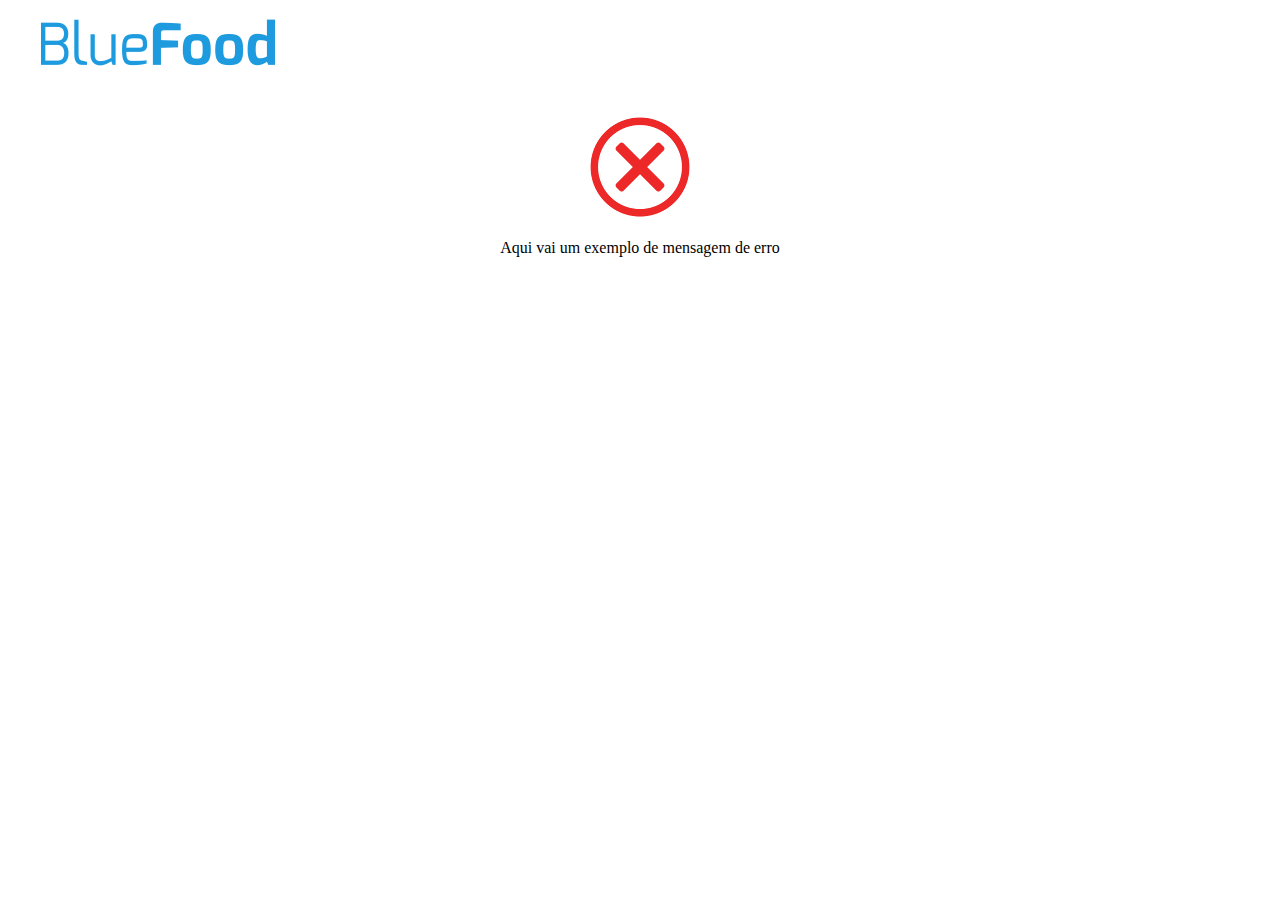
<file: bluefood/src/main/resources/static/prototipo/erro.html>
<!--
 *******************************************************************************
 * MIT License
 *
 * Copyright (c) 2019 Softblue
 *
 * Permission is hereby granted, free of charge, to any person obtaining a copy
 * of this software and associated documentation files (the "Software"), to deal
 * in the Software without restriction, including without limitation the rights
 * to use, copy, modify, merge, publish, distribute, sublicense, and/or sell
 * copies of the Software, and to permit persons to whom the Software is
 * furnished to do so, subject to the following conditions:
 *
 * The above copyright notice and this permission notice shall be included in all
 * copies or substantial portions of the Software.
 *
 * THE SOFTWARE IS PROVIDED "AS IS", WITHOUT WARRANTY OF ANY KIND, EXPRESS OR
 * IMPLIED, INCLUDING BUT NOT LIMITED TO THE WARRANTIES OF MERCHANTABILITY,
 * FITNESS FOR A PARTICULAR PURPOSE AND NONINFRINGEMENT. IN NO EVENT SHALL THE
 * AUTHORS OR COPYRIGHT HOLDERS BE LIABLE FOR ANY CLAIM, DAMAGES OR OTHER
 * LIABILITY, WHETHER IN AN ACTION OF CONTRACT, TORT OR OTHERWISE, ARISING FROM,
 * OUT OF OR IN CONNECTION WITH THE SOFTWARE OR THE USE OR OTHER DEALINGS IN THE
 * SOFTWARE.
 *******************************************************************************
 -->
<!DOCTYPE html>
<html>
  <head>
    <meta charset="UTF-8">
    <title>BlueFood</title>
  </head>
  <body>
    <header>
      <div>
        <a href="">
          <img src="images/bf_logotipoSistema.png">
        </a>
      </div>
    </header>
    <br><br>
    <!-- Cabeçalho - Fim -->

    <center>
      <img src="images/bf_erro.png"
    </center>
    <br><br>
    
    <div>
      Aqui vai um exemplo de mensagem de erro
    </div>

    <!-- Rodapé - Início -->
  </body>
</html>
</file>
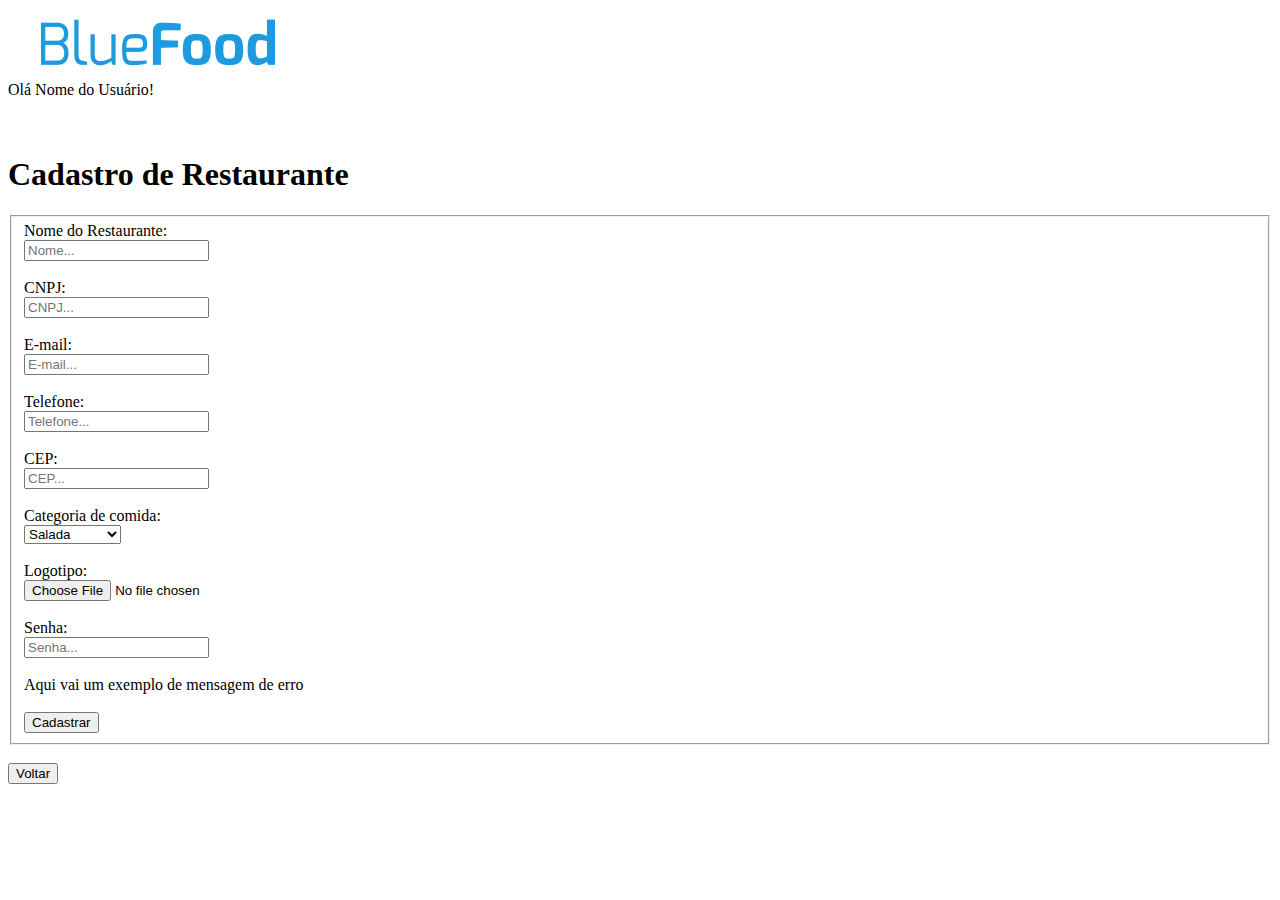
<file: bluefood/src/main/resources/static/prototipo/restauranteCadastro.html>
<!--
 *******************************************************************************
 * MIT License
 *
 * Copyright (c) 2019 Softblue
 *
 * Permission is hereby granted, free of charge, to any person obtaining a copy
 * of this software and associated documentation files (the "Software"), to deal
 * in the Software without restriction, including without limitation the rights
 * to use, copy, modify, merge, publish, distribute, sublicense, and/or sell
 * copies of the Software, and to permit persons to whom the Software is
 * furnished to do so, subject to the following conditions:
 *
 * The above copyright notice and this permission notice shall be included in all
 * copies or substantial portions of the Software.
 *
 * THE SOFTWARE IS PROVIDED "AS IS", WITHOUT WARRANTY OF ANY KIND, EXPRESS OR
 * IMPLIED, INCLUDING BUT NOT LIMITED TO THE WARRANTIES OF MERCHANTABILITY,
 * FITNESS FOR A PARTICULAR PURPOSE AND NONINFRINGEMENT. IN NO EVENT SHALL THE
 * AUTHORS OR COPYRIGHT HOLDERS BE LIABLE FOR ANY CLAIM, DAMAGES OR OTHER
 * LIABILITY, WHETHER IN AN ACTION OF CONTRACT, TORT OR OTHERWISE, ARISING FROM,
 * OUT OF OR IN CONNECTION WITH THE SOFTWARE OR THE USE OR OTHER DEALINGS IN THE
 * SOFTWARE.
 *******************************************************************************
 -->
<!DOCTYPE html>
<html lang="pt-br">
	<head>
		<title>BlueFood</title>
		<meta charset="ISO-8859-1">
	</head>
	<body>
		<header>
			<div>
				<a href="/">
					<img src="images/bf_logotipoSistema.png">
				</a>
			</div>
			<div>
				Ol� Nome do Usu�rio!
			</div>
		</header>
		<br><br>
		<!-- Cabe�alho - Fim -->

		<div>
			<h1>Cadastro de Restaurante</h1>
			
			<form method="post" action="">
				<fieldset>
					<label for="nome">Nome do Restaurante: </label><br>	
					<input type="text" id="nome" name="nome" placeholder="Nome..."><br><br>
					
					<label for="cnpj">CNPJ: </label><br>	
					<input type="text" id="cnpj" name="cnpj" placeholder="CNPJ..."><br><br>
					
					<label for="email">E-mail: </label><br>	
					<input type="text" id="email" name="email" placeholder="E-mail..."><br><br>
					
					<label for="telefone">Telefone: </label><br>	
					<input type="text" id="telefone" name="telefone" placeholder="Telefone..."><br><br>
					
					<label for="cep">CEP: </label><br>	
					<input type="text" id="cep" name="cep" placeholder="CEP..."><br><br>
					
					<label for="categoria">Categoria de comida: </label><br>	
					<select name="categoria" id="categoria">
						<option>Salada</option>
						<option>Churrasco</option>
						<option>Pizza</option>
						<option>Hamburguer</option>
					</select><br><br>
					
					<label for="logotipo">Logotipo: </label><br>	
					<input type="file" id="logotipo" name="logotipo" placeholder="Selecionar..."><br><br>
					
					<label for="senha">Senha: </label><br>	
					<input type="password" id="senha" name="senha" placeholder="Senha..."><br><br>
					
					<div>
						Aqui vai um exemplo de mensagem de erro
					</div><br>
			
					<input type="button" value="Cadastrar">
				</fieldset>
			</form>
			<br>
			
			<input type="button" value="Voltar">
		</div>

		<!-- Rodap� - In�cio -->
		<br><br>
	</body>
</html>
</file>
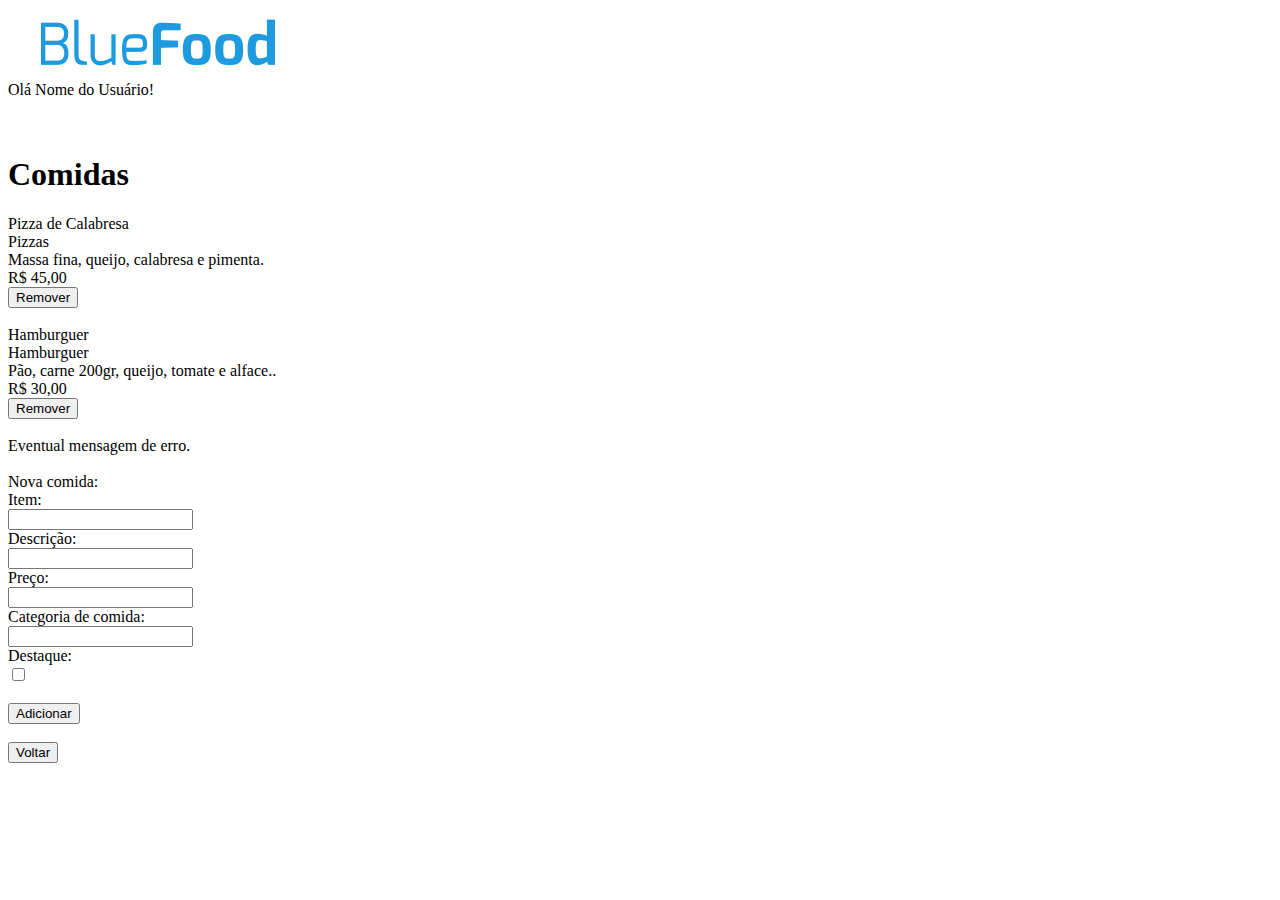
<file: bluefood/src/main/resources/static/prototipo/restauranteComidas.html>
<!--
 *******************************************************************************
 * MIT License
 *
 * Copyright (c) 2019 Softblue
 *
 * Permission is hereby granted, free of charge, to any person obtaining a copy
 * of this software and associated documentation files (the "Software"), to deal
 * in the Software without restriction, including without limitation the rights
 * to use, copy, modify, merge, publish, distribute, sublicense, and/or sell
 * copies of the Software, and to permit persons to whom the Software is
 * furnished to do so, subject to the following conditions:
 *
 * The above copyright notice and this permission notice shall be included in all
 * copies or substantial portions of the Software.
 *
 * THE SOFTWARE IS PROVIDED "AS IS", WITHOUT WARRANTY OF ANY KIND, EXPRESS OR
 * IMPLIED, INCLUDING BUT NOT LIMITED TO THE WARRANTIES OF MERCHANTABILITY,
 * FITNESS FOR A PARTICULAR PURPOSE AND NONINFRINGEMENT. IN NO EVENT SHALL THE
 * AUTHORS OR COPYRIGHT HOLDERS BE LIABLE FOR ANY CLAIM, DAMAGES OR OTHER
 * LIABILITY, WHETHER IN AN ACTION OF CONTRACT, TORT OR OTHERWISE, ARISING FROM,
 * OUT OF OR IN CONNECTION WITH THE SOFTWARE OR THE USE OR OTHER DEALINGS IN THE
 * SOFTWARE.
 *******************************************************************************
 -->
<!DOCTYPE html>
<html lang="pt-br">
	<head>
		<title>BlueFood</title>
		<meta charset="ISO-8859-1">
	</head>
	<body>
		<header>
			<div>
				<a href="/">
					<img src="images/bf_logotipoSistema.png">
				</a>
			</div>
			<div>
				Ol� Nome do Usu�rio!
			</div>
		</header>
		<br><br>
		<!-- Cabe�alho - Fim -->
		
		<div>
			<h1>Comidas</h1>
		</div>
		
		<div>
			<span>Pizza de Calabresa</span><br>
			<span>Pizzas</span><br>
			<span>Massa fina, queijo, calabresa e pimenta.</span><br>
			<span>R$ 45,00</span><br>
			<input type="button" value="Remover"><br><br>
			
			<span>Hamburguer</span><br>
			<span>Hamburguer</span><br>
			<span>P�o, carne 200gr, queijo, tomate e alface..</span><br>
			<span>R$ 30,00</span><br>
			<input type="button" value="Remover"><br><br>
			

			<div>
				Eventual mensagem de erro.
			</div><br>
			
			<span>Nova comida:</span><br>
			<form method="post" action="">
				<label for="item">Item: </label><br>	
				<input type="text" name="item" id="item"><br>
				
				<label for="descricao">Descri��o: </label><br>	
				<input type="text" name="descricao" id="descricao"><br>
				
				<label for="preco">Pre�o: </label><br>	
				<input type="text" name="preco" id="preco"><br>
				
				<label for="categoria">Categoria de comida: </label><br>	
				<input type="text" name="categoria" id="categoria"><br>
				
				<label for="destaque">Destaque: </label><br>	
				<input type="checkbox" name="destaque" id="destaque"><br><br>
					
				<input type="button" value="Adicionar"><br><br>
			</form>
		</div>

		<input type="button" value="Voltar">

		<!-- Rodap� - In�cio -->
		<br><br>
	</body>
</html>
</file>
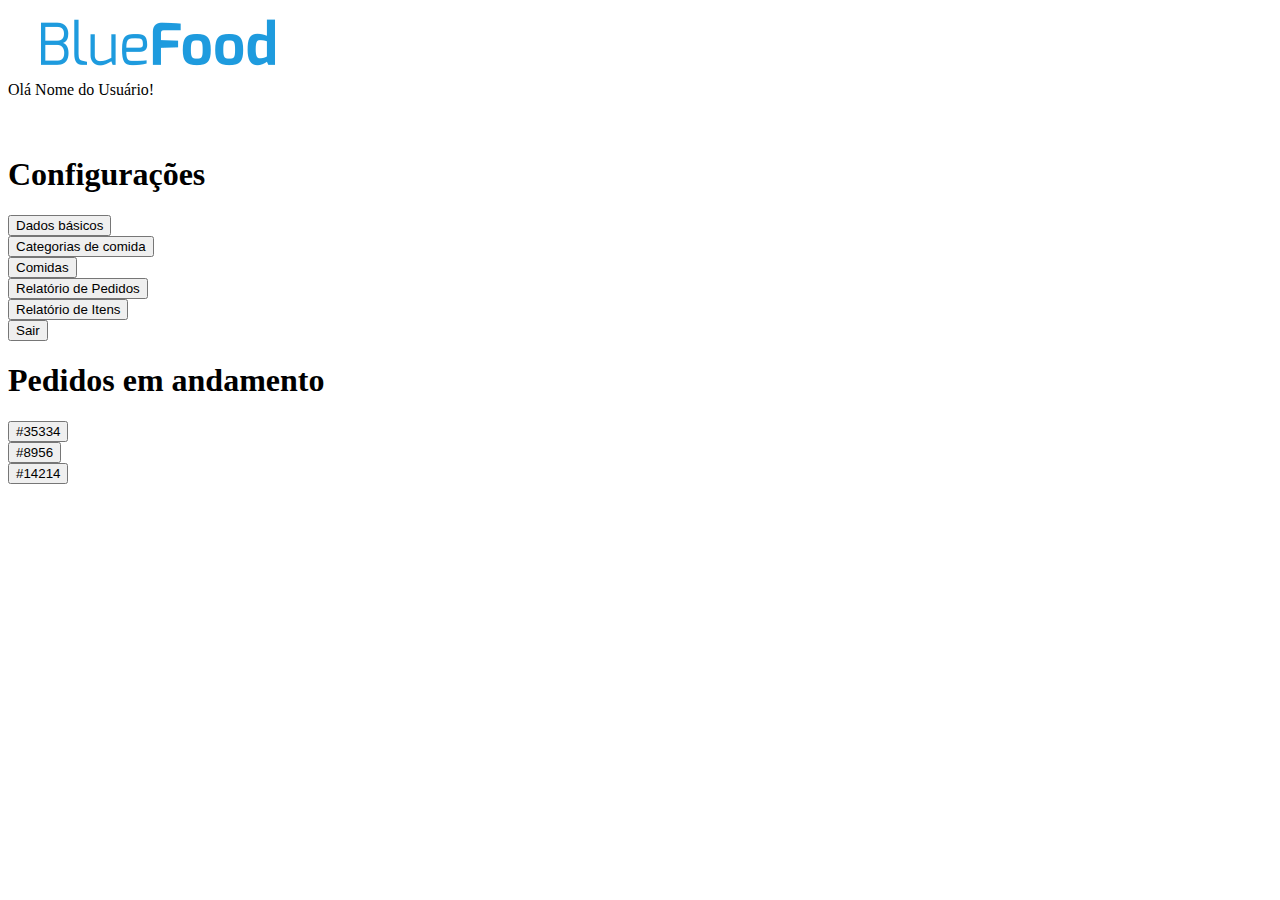
<file: bluefood/src/main/resources/static/prototipo/restauranteHome.html>
<!--
 *******************************************************************************
 * MIT License
 *
 * Copyright (c) 2019 Softblue
 *
 * Permission is hereby granted, free of charge, to any person obtaining a copy
 * of this software and associated documentation files (the "Software"), to deal
 * in the Software without restriction, including without limitation the rights
 * to use, copy, modify, merge, publish, distribute, sublicense, and/or sell
 * copies of the Software, and to permit persons to whom the Software is
 * furnished to do so, subject to the following conditions:
 *
 * The above copyright notice and this permission notice shall be included in all
 * copies or substantial portions of the Software.
 *
 * THE SOFTWARE IS PROVIDED "AS IS", WITHOUT WARRANTY OF ANY KIND, EXPRESS OR
 * IMPLIED, INCLUDING BUT NOT LIMITED TO THE WARRANTIES OF MERCHANTABILITY,
 * FITNESS FOR A PARTICULAR PURPOSE AND NONINFRINGEMENT. IN NO EVENT SHALL THE
 * AUTHORS OR COPYRIGHT HOLDERS BE LIABLE FOR ANY CLAIM, DAMAGES OR OTHER
 * LIABILITY, WHETHER IN AN ACTION OF CONTRACT, TORT OR OTHERWISE, ARISING FROM,
 * OUT OF OR IN CONNECTION WITH THE SOFTWARE OR THE USE OR OTHER DEALINGS IN THE
 * SOFTWARE.
 *******************************************************************************
 -->
<!DOCTYPE html>
<html lang="pt-br">
	<head>
		<title>BlueFood</title>
		<meta charset="ISO-8859-1">
	</head>
	<body>
		<header>
			<div>
				<a href="/">
					<img src="images/bf_logotipoSistema.png">
				</a>
			</div>
			<div>
				Ol� Nome do Usu�rio!
			</div>
		</header>
		<br><br>
		<!-- Cabe�alho - Fim -->
		
		<div>
			<h1>Configura��es</h1>
			<input type="submit" value="Dados b�sicos"><br>
			<input type="submit" value="Categorias de comida"><br>
			<input type="submit" value="Comidas"><br>
			<input type="submit" value="Relat�rio de Pedidos"><br>
			<input type="submit" value="Relat�rio de Itens"><br>
			<input type="submit" value="Sair"><br>
		</div>
		
		<div>
			<h1>Pedidos em andamento</h1>
			<input type="submit" value="#35334"><br>
			<input type="submit" value="#8956"><br>
			<input type="submit" value="#14214"><br>
		</div>
		
		<!-- Rodap� - In�cio -->
		<br><br>
	</body>
</html>
</file>
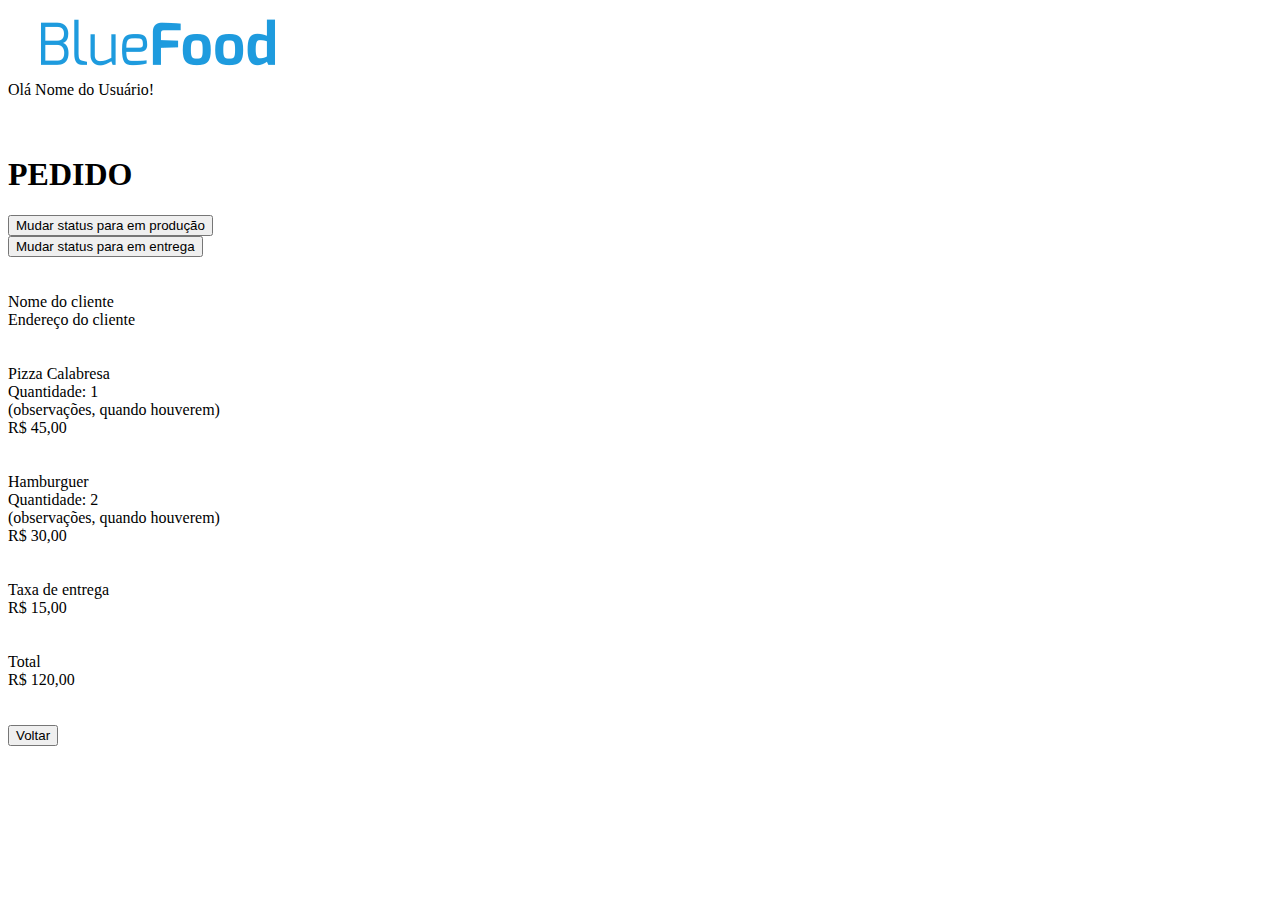
<file: bluefood/src/main/resources/static/prototipo/restaurantePedido.html>
<!--
 *******************************************************************************
 * MIT License
 *
 * Copyright (c) 2019 Softblue
 *
 * Permission is hereby granted, free of charge, to any person obtaining a copy
 * of this software and associated documentation files (the "Software"), to deal
 * in the Software without restriction, including without limitation the rights
 * to use, copy, modify, merge, publish, distribute, sublicense, and/or sell
 * copies of the Software, and to permit persons to whom the Software is
 * furnished to do so, subject to the following conditions:
 *
 * The above copyright notice and this permission notice shall be included in all
 * copies or substantial portions of the Software.
 *
 * THE SOFTWARE IS PROVIDED "AS IS", WITHOUT WARRANTY OF ANY KIND, EXPRESS OR
 * IMPLIED, INCLUDING BUT NOT LIMITED TO THE WARRANTIES OF MERCHANTABILITY,
 * FITNESS FOR A PARTICULAR PURPOSE AND NONINFRINGEMENT. IN NO EVENT SHALL THE
 * AUTHORS OR COPYRIGHT HOLDERS BE LIABLE FOR ANY CLAIM, DAMAGES OR OTHER
 * LIABILITY, WHETHER IN AN ACTION OF CONTRACT, TORT OR OTHERWISE, ARISING FROM,
 * OUT OF OR IN CONNECTION WITH THE SOFTWARE OR THE USE OR OTHER DEALINGS IN THE
 * SOFTWARE.
 *******************************************************************************
 -->
<!DOCTYPE html>
<html lang="pt-br">
	<head>
		<title>BlueFood</title>
		<meta charset="ISO-8859-1">
	</head>
	<body>
		<header>
			<div>
				<a href="/">
					<img src="images/bf_logotipoSistema.png">
				</a>
			</div>
			<div>
				Ol� Nome do Usu�rio!
			</div>
		</header>
		<br><br>
		<!-- Cabe�alho - Fim -->
		
		<div>
			<h1>PEDIDO</h1>
			<input type="button" value="Mudar status para em produ��o"><br>
			<input type="button" value="Mudar status para em entrega"><br>
		</div>
		<br><br>
		
		<div>
			<span>Nome do cliente</span><br>
			<span>Endere�o do cliente</span>
		</div>
		<br><br>
		

		<div>
			<span>Pizza Calabresa</span><br>
			<span>Quantidade: 1</span><br>
			<span>(observa��es, quando houverem)</span><br>
			<span>R$ 45,00</span>
		</div>
		<br><br>
		
		<div>
			<span>Hamburguer</span><br>
			<span>Quantidade: 2</span><br>
			<span>(observa��es, quando houverem)</span><br>
			<span>R$ 30,00</span>
		</div>
		<br><br>
		
		<div>
			<span>Taxa de entrega</span><br>
			<span>R$ 15,00</span>
		</div>
		<br><br>
		
		<div>
			<span>Total</span><br>
			<span>R$ 120,00</span>
		</div>
		<br><br>
		
		
		<input type="button" value="Voltar">


		<!-- Rodap� - In�cio -->
		<br><br>
	</body>
</html>
</file>
